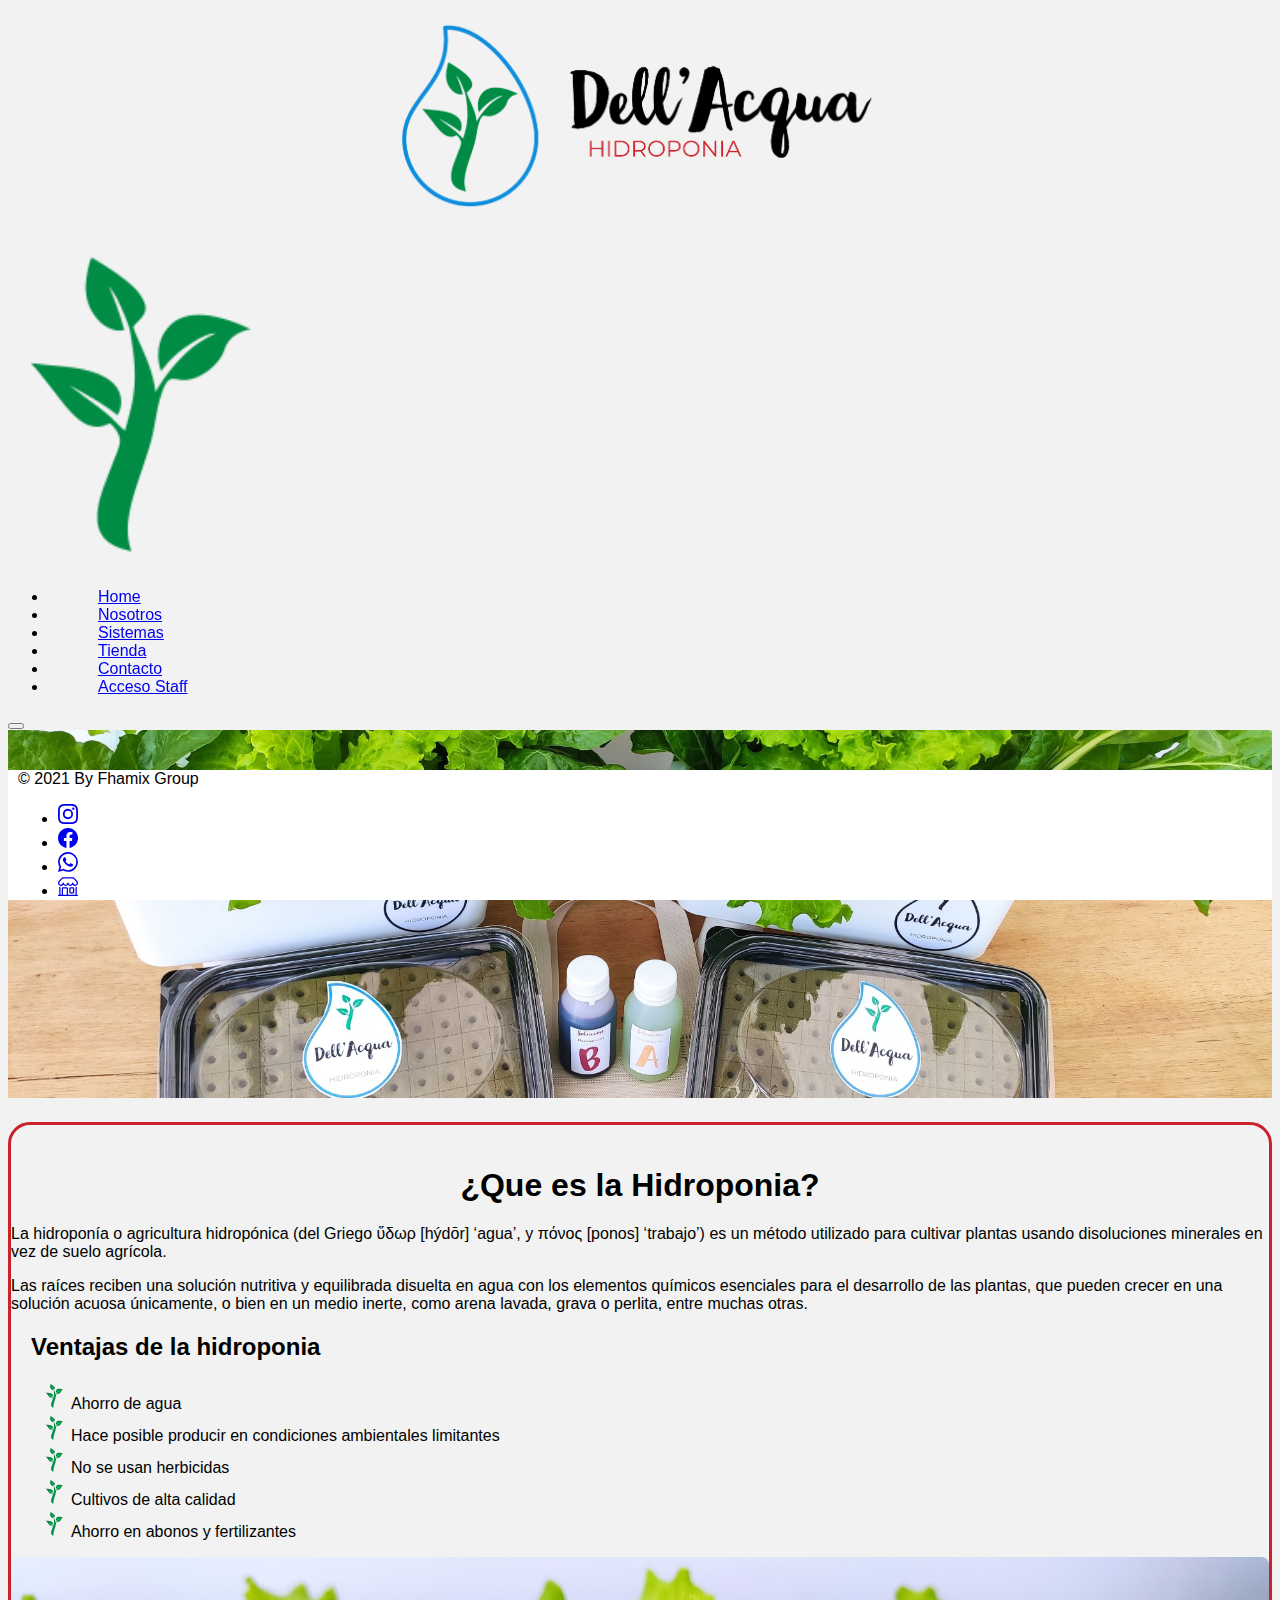
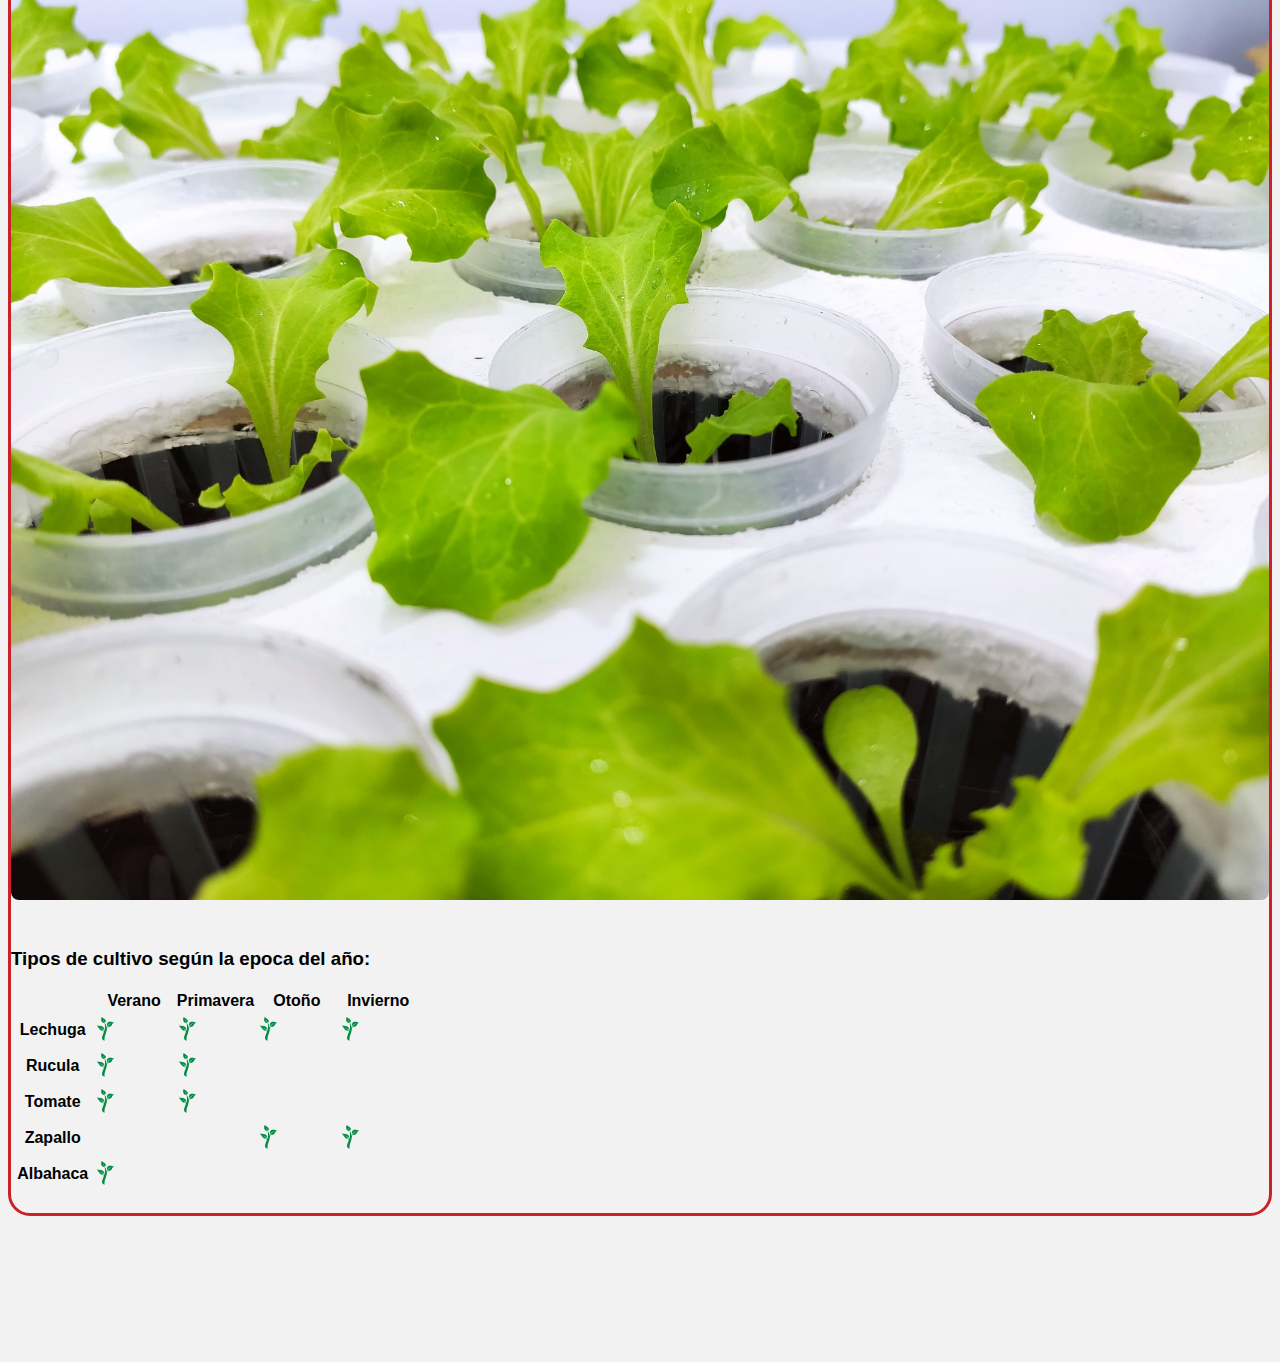
<file: index.html>
<!DOCTYPE html>
<html lang="en">
<head>
    <meta charset="UTF-8">
    <meta http-equiv="X-UA-Compatible" content="IE=edge">
    <meta name="viewport" content="width=device-width, initial-scale=1.0">

    <!-- Favicon -->
    <link rel="icon" type="image/png" sizes="16x16" href="./img/favicon-16x16.png">

    <!-- Primary Meta Tags -->
      <title>Dell'Acqua Hidroponia - Home</title>
      <meta name="title" content="Dell'Acqua Hidroponia - Home">
      <meta name="description" content="Nos dedicamos a la producción y venta de vegetales hidropónicos. Ofrecemos Kits de hidroponía hogareños.">
      <meta name="keywords" content="Hidroponia, Vegetales Hidroponicos, Vegetales, Hidroponicos, Hogar Sustentable, Hogar, Sustentable, Rucula Hidroponica, Rucula, , Lechuga Hidroponica, Lechuga, Semillas">

    <!-- Open Graph / Facebook -->
    <meta property="og:type" content="website">
    <meta property="og:url" content="https://www.dellacqua.com.ar/">
    <meta property="og:title" content="Dell'Acqua - Hidroponia - Home">
    <meta property="og:description" content="Nos dedicamos a la producción y venta de vegetales hidropónicos. Ofrecemos Kits de hidroponía para el hogar.">
    <meta property="og:image" content="https://i.ibb.co/SsS8kDp/portada.jpg">

    <!-- Twitter -->
    <meta property="twitter:card" content="summary_large_image">
    <meta property="twitter:url" content="https://www.dellacqua.com.ar/">
    <meta property="twitter:title" content="Dell'Acqua - Hidroponia - Home">
    <meta property="twitter:description" content="Nos dedicamos a la producción y venta de vegetales hidropónicos. Ofrecemos Kits de hidroponía para el hogar.">
    <meta property="twitter:image" content="https://i.ibb.co/SsS8kDp/portada.jpg">

    <!-- Bootstrap -->
    <link href="https://cdn.jsdelivr.net/npm/bootstrap@5.1.3/dist/css/bootstrap.min.css" rel="stylesheet" integrity="sha384-1BmE4kWBq78iYhFldvKuhfTAU6auU8tT94WrHftjDbrCEXSU1oBoqyl2QvZ6jIW3" crossorigin="anonymous">

    <!-- Iconos Bootstrap -->
    <link rel="stylesheet" href="https://cdn.jsdelivr.net/npm/bootstrap-icons@1.7.1/font/bootstrap-icons.css">

    <!-- CSS propio -->
    <link rel="stylesheet" href="./css/main.css">

</head>
<body>
<header>
    <div class="logo-animado d-flex justify-content-center">
        <img src="./img/head.png" id="head" alt="Logo de una gota de agua celeste y dentro una hoja verde con la palabra Dell'Acqua" width="50%">
    </div>
</header>

<nav class="navbar navbar-expand-lg navbar-light bg-light menu">
  <div class="container-fluid">
    <a class="navbar-brand" href="#"><img src="./img/vineta3.png" width="20%" alt="mini logo conformado por una gota de agua celeste y dentro una hoja verde"></a>
    <div class="collapse navbar-collapse" id="navbarTogglerDemo03">
      <ul class="navbar-nav ">
        <li class="nav-item">
          <a class="btn btn-outline-success" aria-current="page" href="#">Home</a>
        </li>
        <li class="nav-item">
          <a class="btn btn-outline-success" href="./pages/quienessomos.html">Nosotros</a>
        </li>
        <li class="nav-item">
          <a class="btn btn-outline-success" href="./pages/sistemas.html">Sistemas</a>
        </li>
        <li class="nav-item">
          <a class="btn btn-outline-success" href="./pages/productos.html">Tienda</a>
        </li>
        <li class="nav-item">
          <a class="btn btn-outline-success" href="./pages/contacto.html">Contacto</a>
        </li>
        <li class="nav-item">
          <a class="btn btn-success" href="./pages/loginstaff.html">Acceso Staff</a>
        </li>
      </ul>
    </div>
    <button class="navbar-toggler" type="button" data-bs-toggle="collapse" data-bs-target="#navbarTogglerDemo03" aria-controls="navbarTogglerDemo03" aria-expanded="false" aria-label="Toggle navigation">
      <span class="navbar-toggler-icon"></span>
    </button>
  </div>
</nav>




<main>
<section>
    <div>
        <img src="./img/portada2.jpg" alt="foto del kit hidro home con plantines de lechuga, rucula y acelga hidroponica" width="100%">
    </div>
</section>
<section class="primera">
<div class="container marco">
<div class="row">

    <div class="col-8">
     
        <h1 class="titulo">¿Que es la <strong>Hidroponia</strong>?</h1>
        <p>La hidroponía o agricultura hidropónica (del Griego ὕδωρ [hýdōr] ‘agua’, y πόνος [ponos] ‘trabajo’​) es un método utilizado para cultivar plantas usando disoluciones minerales en vez de suelo agrícola.</p>
        <p>Las raíces reciben una solución nutritiva y equilibrada disuelta en agua con los elementos químicos esenciales para el desarrollo de las plantas, que pueden crecer en una solución acuosa únicamente, o bien en un medio inerte, como arena lavada, grava o perlita, entre muchas otras.</p>

        <div class="ventajas">
          <h2>Ventajas de la hidroponia</h2>
          <ul class="list-group">
             <li class="listascss">Ahorro de agua</li>
             <li class="listascss">Hace posible producir en condiciones ambientales limitantes</li>
             <li class="listascss">No se usan herbicidas</li>
             <li class="listascss">Cultivos de alta calidad</li>
             <li class="listascss">Ahorro en abonos y fertilizantes</li>
          </ul>
        </div>


    </div>

    <div class="col-4 plantines">
        <img src="./img/plantines.jpg" style="border-radius: 8px;" alt="foto de unos mini plantines de lechuga en etapa enraizado">
    </div>

    <div class="container tipos">
        <h3>Tipos de cultivo según la epoca del año:</h3>
        <div class="table-responsive ">
            <table class="table text-center table-hover">
              <thead>
                <tr>
                  <th style="width: 20%;"></th>
                  <th style="width: 20%;">Verano</th>            
                  <th style="width: 20%;">Primavera</th>
                  <th style="width: 20%;">Otoño</th>
                  <th style="width: 20%;">Invierno</th>
                </tr>
              </thead>
              <tbody>
                <tr>
                  <th scope="row" class="text-start">Lechuga</th>
                  <td><img src="./img/vineta4.png" alt="logo hoja verde"></td>
                  <td><img src="./img/vineta4.png" alt="logo hoja verde"></td>
                  <td><img src="./img/vineta4.png" alt="logo hoja verde"></td>
                  <td><img src="./img/vineta4.png" alt="logo hoja verde"></td>
                </tr>
                <tr>
                  <th scope="row" class="text-start">Rucula</th>
                  <td><img src="./img/vineta4.png" alt="logo hoja verde"></td>
                  <td><img src="./img/vineta4.png" alt="logo hoja verde"></td>
                  <td></td>
                  <td></td>
                </tr>
                <tr>
                    <th scope="row" class="text-start">Tomate</th>
                    <td><img src="./img/vineta4.png" alt="logo hoja verde"></td>
                    <td><img src="./img/vineta4.png" alt="logo hoja verde"></td>
                    <td></td>
                    <td></td>
                  </tr>
                  <tr>
                    <th scope="row" class="text-start">Zapallo</th>
                    <td></td>
                    <td></td>
                    <td><img src="./img/vineta4.png" alt="logo hoja verde"></td>
                    <td><img src="./img/vineta4.png" alt="logo hoja verde"></td>
                  </tr>
                  <tr>
                    <th scope="row" class="text-start">Albahaca</th>
                    <td><img src="./img/vineta4.png" alt="logo hoja verde"></td>
                    <td></td>
                    <td></td>
                    <td></td>
                  </tr>
              </tbody>
              
            </table>
          </div>
    </div>    
  </div>
</div>
</section>

</main>

<div class="pie">
    <footer class="d-flex flex-wrap justify-content-between align-items-center py-3 my-4 border-top">
      <div class="col-md-4 d-flex align-items-center">

        <span class="text-muted">© 2021 By Fhamix Group</span>
      </div>
  
      <ul class="nav col-md-4 justify-content-end list-unstyled d-flex">
        <li class=""><a class="text-muted" href="https://www.instagram.com/dellacqua.hidroponia/?hl=es"><svg xmlns="http://www.w3.org/2000/svg" width="20" height="20" fill="currentColor" class="bi bi-instagram" viewBox="0 0 16 16">
            <path d="M8 0C5.829 0 5.556.01 4.703.048 3.85.088 3.269.222 2.76.42a3.917 3.917 0 0 0-1.417.923A3.927 3.927 0 0 0 .42 2.76C.222 3.268.087 3.85.048 4.7.01 5.555 0 5.827 0 8.001c0 2.172.01 2.444.048 3.297.04.852.174 1.433.372 1.942.205.526.478.972.923 1.417.444.445.89.719 1.416.923.51.198 1.09.333 1.942.372C5.555 15.99 5.827 16 8 16s2.444-.01 3.298-.048c.851-.04 1.434-.174 1.943-.372a3.916 3.916 0 0 0 1.416-.923c.445-.445.718-.891.923-1.417.197-.509.332-1.09.372-1.942C15.99 10.445 16 10.173 16 8s-.01-2.445-.048-3.299c-.04-.851-.175-1.433-.372-1.941a3.926 3.926 0 0 0-.923-1.417A3.911 3.911 0 0 0 13.24.42c-.51-.198-1.092-.333-1.943-.372C10.443.01 10.172 0 7.998 0h.003zm-.717 1.442h.718c2.136 0 2.389.007 3.232.046.78.035 1.204.166 1.486.275.373.145.64.319.92.599.28.28.453.546.598.92.11.281.24.705.275 1.485.039.843.047 1.096.047 3.231s-.008 2.389-.047 3.232c-.035.78-.166 1.203-.275 1.485a2.47 2.47 0 0 1-.599.919c-.28.28-.546.453-.92.598-.28.11-.704.24-1.485.276-.843.038-1.096.047-3.232.047s-2.39-.009-3.233-.047c-.78-.036-1.203-.166-1.485-.276a2.478 2.478 0 0 1-.92-.598 2.48 2.48 0 0 1-.6-.92c-.109-.281-.24-.705-.275-1.485-.038-.843-.046-1.096-.046-3.233 0-2.136.008-2.388.046-3.231.036-.78.166-1.204.276-1.486.145-.373.319-.64.599-.92.28-.28.546-.453.92-.598.282-.11.705-.24 1.485-.276.738-.034 1.024-.044 2.515-.045v.002zm4.988 1.328a.96.96 0 1 0 0 1.92.96.96 0 0 0 0-1.92zm-4.27 1.122a4.109 4.109 0 1 0 0 8.217 4.109 4.109 0 0 0 0-8.217zm0 1.441a2.667 2.667 0 1 1 0 5.334 2.667 2.667 0 0 1 0-5.334z"/>
          </svg></a></li>
        <li class="ms-3"><a class="text-muted" href="https://www.facebook.com/DellAcqua-105527524608765/"><svg xmlns="http://www.w3.org/2000/svg" width="20" height="20" fill="currentColor" class="bi bi-facebook" viewBox="0 0 16 16">
            <path d="M16 8.049c0-4.446-3.582-8.05-8-8.05C3.58 0-.002 3.603-.002 8.05c0 4.017 2.926 7.347 6.75 7.951v-5.625h-2.03V8.05H6.75V6.275c0-2.017 1.195-3.131 3.022-3.131.876 0 1.791.157 1.791.157v1.98h-1.009c-.993 0-1.303.621-1.303 1.258v1.51h2.218l-.354 2.326H9.25V16c3.824-.604 6.75-3.934 6.75-7.951z"/>
          </svg></i></a></li>
        <li class="ms-3"><a class="text-muted" href="https://wa.me/5491167381904"><svg xmlns="http://www.w3.org/2000/svg" width="20" height="20" fill="currentColor" class="bi bi-whatsapp" viewBox="0 0 16 16">
            <path d="M13.601 2.326A7.854 7.854 0 0 0 7.994 0C3.627 0 .068 3.558.064 7.926c0 1.399.366 2.76 1.057 3.965L0 16l4.204-1.102a7.933 7.933 0 0 0 3.79.965h.004c4.368 0 7.926-3.558 7.93-7.93A7.898 7.898 0 0 0 13.6 2.326zM7.994 14.521a6.573 6.573 0 0 1-3.356-.92l-.24-.144-2.494.654.666-2.433-.156-.251a6.56 6.56 0 0 1-1.007-3.505c0-3.626 2.957-6.584 6.591-6.584a6.56 6.56 0 0 1 4.66 1.931 6.557 6.557 0 0 1 1.928 4.66c-.004 3.639-2.961 6.592-6.592 6.592zm3.615-4.934c-.197-.099-1.17-.578-1.353-.646-.182-.065-.315-.099-.445.099-.133.197-.513.646-.627.775-.114.133-.232.148-.43.05-.197-.1-.836-.308-1.592-.985-.59-.525-.985-1.175-1.103-1.372-.114-.198-.011-.304.088-.403.087-.088.197-.232.296-.346.1-.114.133-.198.198-.33.065-.134.034-.248-.015-.347-.05-.099-.445-1.076-.612-1.47-.16-.389-.323-.335-.445-.34-.114-.007-.247-.007-.38-.007a.729.729 0 0 0-.529.247c-.182.198-.691.677-.691 1.654 0 .977.71 1.916.81 2.049.098.133 1.394 2.132 3.383 2.992.47.205.84.326 1.129.418.475.152.904.129 1.246.08.38-.058 1.171-.48 1.338-.943.164-.464.164-.86.114-.943-.049-.084-.182-.133-.38-.232z"/>
          </svg></a></li>
        <li class="ms-3"><a class="text-muted" href="https://www.mercadolibre.com.ar/perfil/DELL.ACQUA-HIDROPONIA"><svg xmlns="http://www.w3.org/2000/svg" width="20" height="20" fill="currentColor" class="bi bi-shop" viewBox="0 0 16 16">
            <path d="M2.97 1.35A1 1 0 0 1 3.73 1h8.54a1 1 0 0 1 .76.35l2.609 3.044A1.5 1.5 0 0 1 16 5.37v.255a2.375 2.375 0 0 1-4.25 1.458A2.371 2.371 0 0 1 9.875 8 2.37 2.37 0 0 1 8 7.083 2.37 2.37 0 0 1 6.125 8a2.37 2.37 0 0 1-1.875-.917A2.375 2.375 0 0 1 0 5.625V5.37a1.5 1.5 0 0 1 .361-.976l2.61-3.045zm1.78 4.275a1.375 1.375 0 0 0 2.75 0 .5.5 0 0 1 1 0 1.375 1.375 0 0 0 2.75 0 .5.5 0 0 1 1 0 1.375 1.375 0 1 0 2.75 0V5.37a.5.5 0 0 0-.12-.325L12.27 2H3.73L1.12 5.045A.5.5 0 0 0 1 5.37v.255a1.375 1.375 0 0 0 2.75 0 .5.5 0 0 1 1 0zM1.5 8.5A.5.5 0 0 1 2 9v6h1v-5a1 1 0 0 1 1-1h3a1 1 0 0 1 1 1v5h6V9a.5.5 0 0 1 1 0v6h.5a.5.5 0 0 1 0 1H.5a.5.5 0 0 1 0-1H1V9a.5.5 0 0 1 .5-.5zM4 15h3v-5H4v5zm5-5a1 1 0 0 1 1-1h2a1 1 0 0 1 1 1v3a1 1 0 0 1-1 1h-2a1 1 0 0 1-1-1v-3zm3 0h-2v3h2v-3z"/>
          </svg></a></li>
      </ul>
    </footer>
  </div>

    <!-- Bootstrap JS -->
    <script src="https://cdn.jsdelivr.net/npm/bootstrap@5.1.3/dist/js/bootstrap.bundle.min.js" integrity="sha384-ka7Sk0Gln4gmtz2MlQnikT1wXgYsOg+OMhuP+IlRH9sENBO0LRn5q+8nbTov4+1p" crossorigin="anonymous"></script>
</body>
</html>
</file>
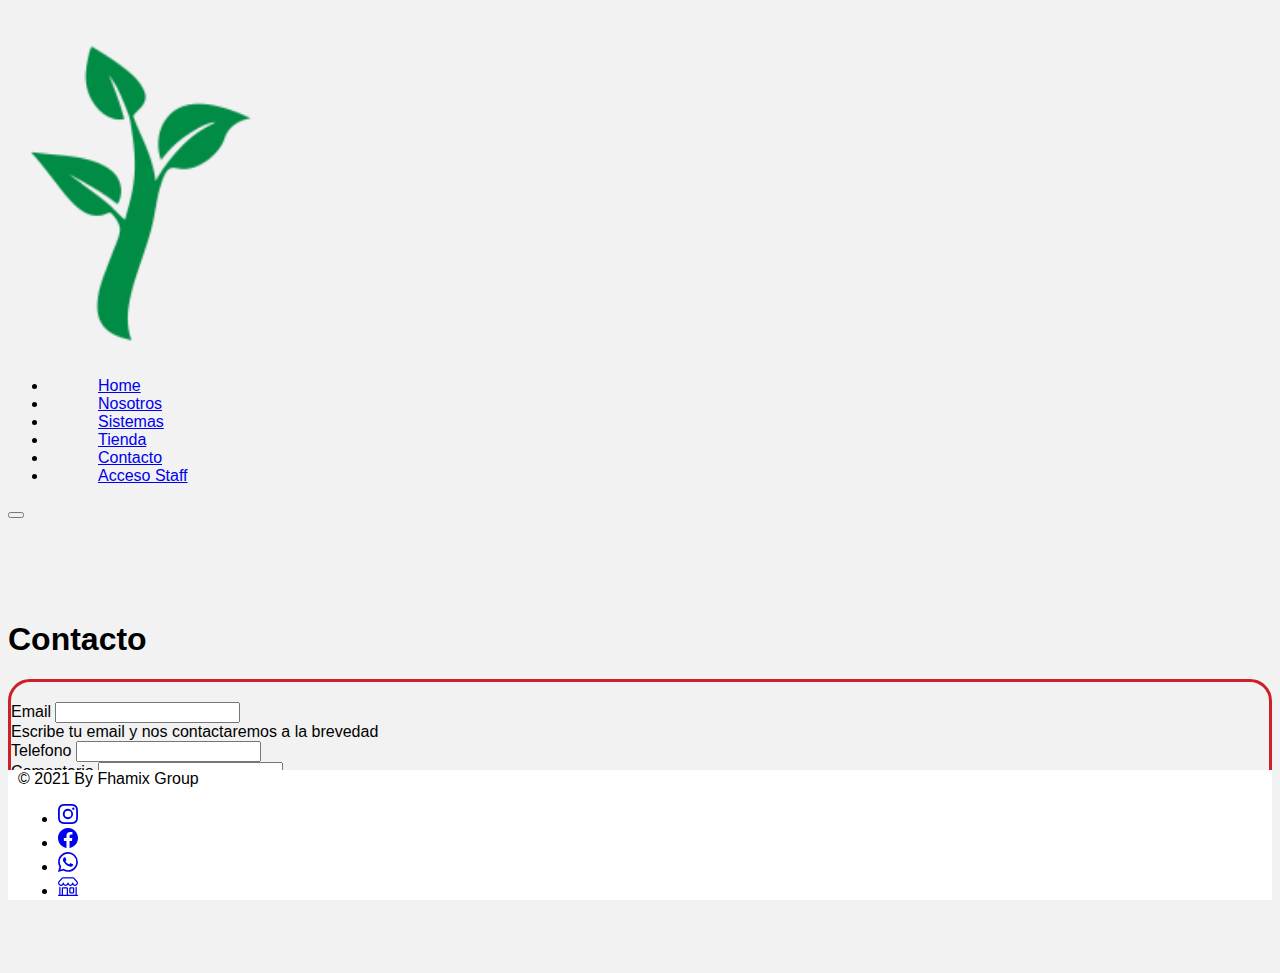
<file: pages/contacto.html>
<!DOCTYPE html>
<html lang="en">
<head>
    <meta charset="UTF-8">
    <meta http-equiv="X-UA-Compatible" content="IE=edge">
    <meta name="viewport" content="width=device-width, initial-scale=1.0">

    <!-- Favicon -->
    <link rel="icon" type="image/png" sizes="16x16" href="../img/favicon-16x16.png">

    <!-- Primary Meta Tags -->
    <title>Dell'Acqua Hidroponia - Contacto</title>
    <meta name="title" content="Dell'Acqua Hidroponia - Contacto">
    <meta name="description" content="Nos dedicamos a la producción y venta de vegetales hidropónicos. Ofrecemos Kits de hidroponía hogareños.">
    <meta name="keywords" content="Hidroponia, Vegetales Hidroponicos, Vegetales, Hidroponicos, Hogar Sustentable, Hogar, Sustentable, Rucula Hidroponica, Rucula, , Lechuga Hidroponica, Lechuga, Semillas">

    <!-- Bootstrap -->
    <link href="https://cdn.jsdelivr.net/npm/bootstrap@5.1.3/dist/css/bootstrap.min.css" rel="stylesheet" integrity="sha384-1BmE4kWBq78iYhFldvKuhfTAU6auU8tT94WrHftjDbrCEXSU1oBoqyl2QvZ6jIW3" crossorigin="anonymous">
    <!-- Iconos Bootstrap -->
    <link rel="stylesheet" href="https://cdn.jsdelivr.net/npm/bootstrap-icons@1.7.1/font/bootstrap-icons.css">

    <!-- CSS propio -->

    <link rel="stylesheet" href="../css/main.css">

</head>
<body>
    <header>
      <nav class="navbar navbar-expand-lg navbar-light bg-light fixed-top">
        <div class="container-fluid">
          <a class="navbar-brand" href="#"><img src="../img/vineta3.png" width="20%" alt="mini logo conformado por una gota de agua celeste y dentro una hoja verde"></a>
          <div class="collapse navbar-collapse" id="navbarTogglerDemo03">
            <ul class="navbar-nav ">
              <li class="nav-item">
                <a class="btn btn-outline-success" href="../index.html">Home</a>
              </li>
              <li class="nav-item">
                <a class="btn btn-outline-success" href="../pages/quienessomos.html">Nosotros</a>
              </li>
              <li class="nav-item">
                <a class="btn btn-outline-success" href="../pages/sistemas.html">Sistemas</a>
              </li>
              <li class="nav-item">
                <a class="btn btn-outline-success" href="../pages/productos.html">Tienda</a>
              </li>
              <li class="nav-item">
                <a class="btn btn-outline-success" href="../pages/contacto.html">Contacto</a>
              </li>
              <li class="nav-item">
                <a class="btn btn-success" href="./pages/loginstaff.html">Acceso Staff</a>
              </li>
            </ul>
          </div>
          <button class="navbar-toggler" type="button" data-bs-toggle="collapse" data-bs-target="#navbarTogglerDemo03" aria-controls="navbarTogglerDemo03" aria-expanded="false" aria-label="Toggle navigation">
            <span class="navbar-toggler-icon"></span>
          </button>
        </div>
      </nav>
    </header>

<main>
  <section>
    <div class="container">
      <div class="row">
        <div class="tipos2">
          <h1>Contacto</h1>
        </div>
      </div>
    </div>
  </section>
<section>
    <div class="container">
        <div class="row">
            <div class="col-3"></div>
            <div class="col-6 marco">
                <form>
                    <div class="mb-3">
                      <label for="exampleInputEmail1" class="form-label">Email</label>
                      <input type="email" class="form-control" id="exampleInputEmail1" aria-describedby="emailHelp">
                      <div id="emailHelp" class="form-text">Escribe tu email y nos contactaremos a la brevedad</div>
                    </div>
                    <div class="mb-3">
                      <label for="telefono" class="form-label">Telefono</label>
                      <input type="number" class="form-control">
                    </div>
                    <div class="mb-3">
                        <label for="comentario" class="form-label">Comentario</label>
                        <input type="text" class="form-control">
                      </div>

                    <button type="submit" class="btn btn-success">Enviar</button>
                  </form>
            </div>
            <div class="col-3"></div>
        </div>
    </div>
</section>




</main>

<div class="pie">
    <footer class="d-flex flex-wrap justify-content-between align-items-center py-3 my-4 border-top">
      <div class="col-md-4 d-flex align-items-center">

        <span class="text-muted">© 2021 By Fhamix Group</span>
      </div>
  
      <ul class="nav col-md-4 justify-content-end list-unstyled d-flex">
        <li class=""><a class="text-muted" href="https://www.instagram.com/dellacqua.hidroponia/?hl=es"><svg xmlns="http://www.w3.org/2000/svg" width="20" height="20" fill="currentColor" class="bi bi-instagram" viewBox="0 0 16 16">
            <path d="M8 0C5.829 0 5.556.01 4.703.048 3.85.088 3.269.222 2.76.42a3.917 3.917 0 0 0-1.417.923A3.927 3.927 0 0 0 .42 2.76C.222 3.268.087 3.85.048 4.7.01 5.555 0 5.827 0 8.001c0 2.172.01 2.444.048 3.297.04.852.174 1.433.372 1.942.205.526.478.972.923 1.417.444.445.89.719 1.416.923.51.198 1.09.333 1.942.372C5.555 15.99 5.827 16 8 16s2.444-.01 3.298-.048c.851-.04 1.434-.174 1.943-.372a3.916 3.916 0 0 0 1.416-.923c.445-.445.718-.891.923-1.417.197-.509.332-1.09.372-1.942C15.99 10.445 16 10.173 16 8s-.01-2.445-.048-3.299c-.04-.851-.175-1.433-.372-1.941a3.926 3.926 0 0 0-.923-1.417A3.911 3.911 0 0 0 13.24.42c-.51-.198-1.092-.333-1.943-.372C10.443.01 10.172 0 7.998 0h.003zm-.717 1.442h.718c2.136 0 2.389.007 3.232.046.78.035 1.204.166 1.486.275.373.145.64.319.92.599.28.28.453.546.598.92.11.281.24.705.275 1.485.039.843.047 1.096.047 3.231s-.008 2.389-.047 3.232c-.035.78-.166 1.203-.275 1.485a2.47 2.47 0 0 1-.599.919c-.28.28-.546.453-.92.598-.28.11-.704.24-1.485.276-.843.038-1.096.047-3.232.047s-2.39-.009-3.233-.047c-.78-.036-1.203-.166-1.485-.276a2.478 2.478 0 0 1-.92-.598 2.48 2.48 0 0 1-.6-.92c-.109-.281-.24-.705-.275-1.485-.038-.843-.046-1.096-.046-3.233 0-2.136.008-2.388.046-3.231.036-.78.166-1.204.276-1.486.145-.373.319-.64.599-.92.28-.28.546-.453.92-.598.282-.11.705-.24 1.485-.276.738-.034 1.024-.044 2.515-.045v.002zm4.988 1.328a.96.96 0 1 0 0 1.92.96.96 0 0 0 0-1.92zm-4.27 1.122a4.109 4.109 0 1 0 0 8.217 4.109 4.109 0 0 0 0-8.217zm0 1.441a2.667 2.667 0 1 1 0 5.334 2.667 2.667 0 0 1 0-5.334z"/>
          </svg></a></li>
        <li class="ms-3"><a class="text-muted" href="https://www.facebook.com/DellAcqua-105527524608765/"><svg xmlns="http://www.w3.org/2000/svg" width="20" height="20" fill="currentColor" class="bi bi-facebook" viewBox="0 0 16 16">
            <path d="M16 8.049c0-4.446-3.582-8.05-8-8.05C3.58 0-.002 3.603-.002 8.05c0 4.017 2.926 7.347 6.75 7.951v-5.625h-2.03V8.05H6.75V6.275c0-2.017 1.195-3.131 3.022-3.131.876 0 1.791.157 1.791.157v1.98h-1.009c-.993 0-1.303.621-1.303 1.258v1.51h2.218l-.354 2.326H9.25V16c3.824-.604 6.75-3.934 6.75-7.951z"/>
          </svg></i></a></li>
        <li class="ms-3"><a class="text-muted" href="https://wa.me/5491167381904"><svg xmlns="http://www.w3.org/2000/svg" width="20" height="20" fill="currentColor" class="bi bi-whatsapp" viewBox="0 0 16 16">
            <path d="M13.601 2.326A7.854 7.854 0 0 0 7.994 0C3.627 0 .068 3.558.064 7.926c0 1.399.366 2.76 1.057 3.965L0 16l4.204-1.102a7.933 7.933 0 0 0 3.79.965h.004c4.368 0 7.926-3.558 7.93-7.93A7.898 7.898 0 0 0 13.6 2.326zM7.994 14.521a6.573 6.573 0 0 1-3.356-.92l-.24-.144-2.494.654.666-2.433-.156-.251a6.56 6.56 0 0 1-1.007-3.505c0-3.626 2.957-6.584 6.591-6.584a6.56 6.56 0 0 1 4.66 1.931 6.557 6.557 0 0 1 1.928 4.66c-.004 3.639-2.961 6.592-6.592 6.592zm3.615-4.934c-.197-.099-1.17-.578-1.353-.646-.182-.065-.315-.099-.445.099-.133.197-.513.646-.627.775-.114.133-.232.148-.43.05-.197-.1-.836-.308-1.592-.985-.59-.525-.985-1.175-1.103-1.372-.114-.198-.011-.304.088-.403.087-.088.197-.232.296-.346.1-.114.133-.198.198-.33.065-.134.034-.248-.015-.347-.05-.099-.445-1.076-.612-1.47-.16-.389-.323-.335-.445-.34-.114-.007-.247-.007-.38-.007a.729.729 0 0 0-.529.247c-.182.198-.691.677-.691 1.654 0 .977.71 1.916.81 2.049.098.133 1.394 2.132 3.383 2.992.47.205.84.326 1.129.418.475.152.904.129 1.246.08.38-.058 1.171-.48 1.338-.943.164-.464.164-.86.114-.943-.049-.084-.182-.133-.38-.232z"/>
          </svg></a></li>
        <li class="ms-3"><a class="text-muted" href="https://www.mercadolibre.com.ar/perfil/DELL.ACQUA-HIDROPONIA"><svg xmlns="http://www.w3.org/2000/svg" width="20" height="20" fill="currentColor" class="bi bi-shop" viewBox="0 0 16 16">
            <path d="M2.97 1.35A1 1 0 0 1 3.73 1h8.54a1 1 0 0 1 .76.35l2.609 3.044A1.5 1.5 0 0 1 16 5.37v.255a2.375 2.375 0 0 1-4.25 1.458A2.371 2.371 0 0 1 9.875 8 2.37 2.37 0 0 1 8 7.083 2.37 2.37 0 0 1 6.125 8a2.37 2.37 0 0 1-1.875-.917A2.375 2.375 0 0 1 0 5.625V5.37a1.5 1.5 0 0 1 .361-.976l2.61-3.045zm1.78 4.275a1.375 1.375 0 0 0 2.75 0 .5.5 0 0 1 1 0 1.375 1.375 0 0 0 2.75 0 .5.5 0 0 1 1 0 1.375 1.375 0 1 0 2.75 0V5.37a.5.5 0 0 0-.12-.325L12.27 2H3.73L1.12 5.045A.5.5 0 0 0 1 5.37v.255a1.375 1.375 0 0 0 2.75 0 .5.5 0 0 1 1 0zM1.5 8.5A.5.5 0 0 1 2 9v6h1v-5a1 1 0 0 1 1-1h3a1 1 0 0 1 1 1v5h6V9a.5.5 0 0 1 1 0v6h.5a.5.5 0 0 1 0 1H.5a.5.5 0 0 1 0-1H1V9a.5.5 0 0 1 .5-.5zM4 15h3v-5H4v5zm5-5a1 1 0 0 1 1-1h2a1 1 0 0 1 1 1v3a1 1 0 0 1-1 1h-2a1 1 0 0 1-1-1v-3zm3 0h-2v3h2v-3z"/>
          </svg></a></li>
      </ul>
    </footer>
  </div>

    <!-- Bootstrap JS -->
    <script src="https://cdn.jsdelivr.net/npm/bootstrap@5.1.3/dist/js/bootstrap.bundle.min.js" integrity="sha384-ka7Sk0Gln4gmtz2MlQnikT1wXgYsOg+OMhuP+IlRH9sENBO0LRn5q+8nbTov4+1p" crossorigin="anonymous"></script>
</body>
</html>
</file>
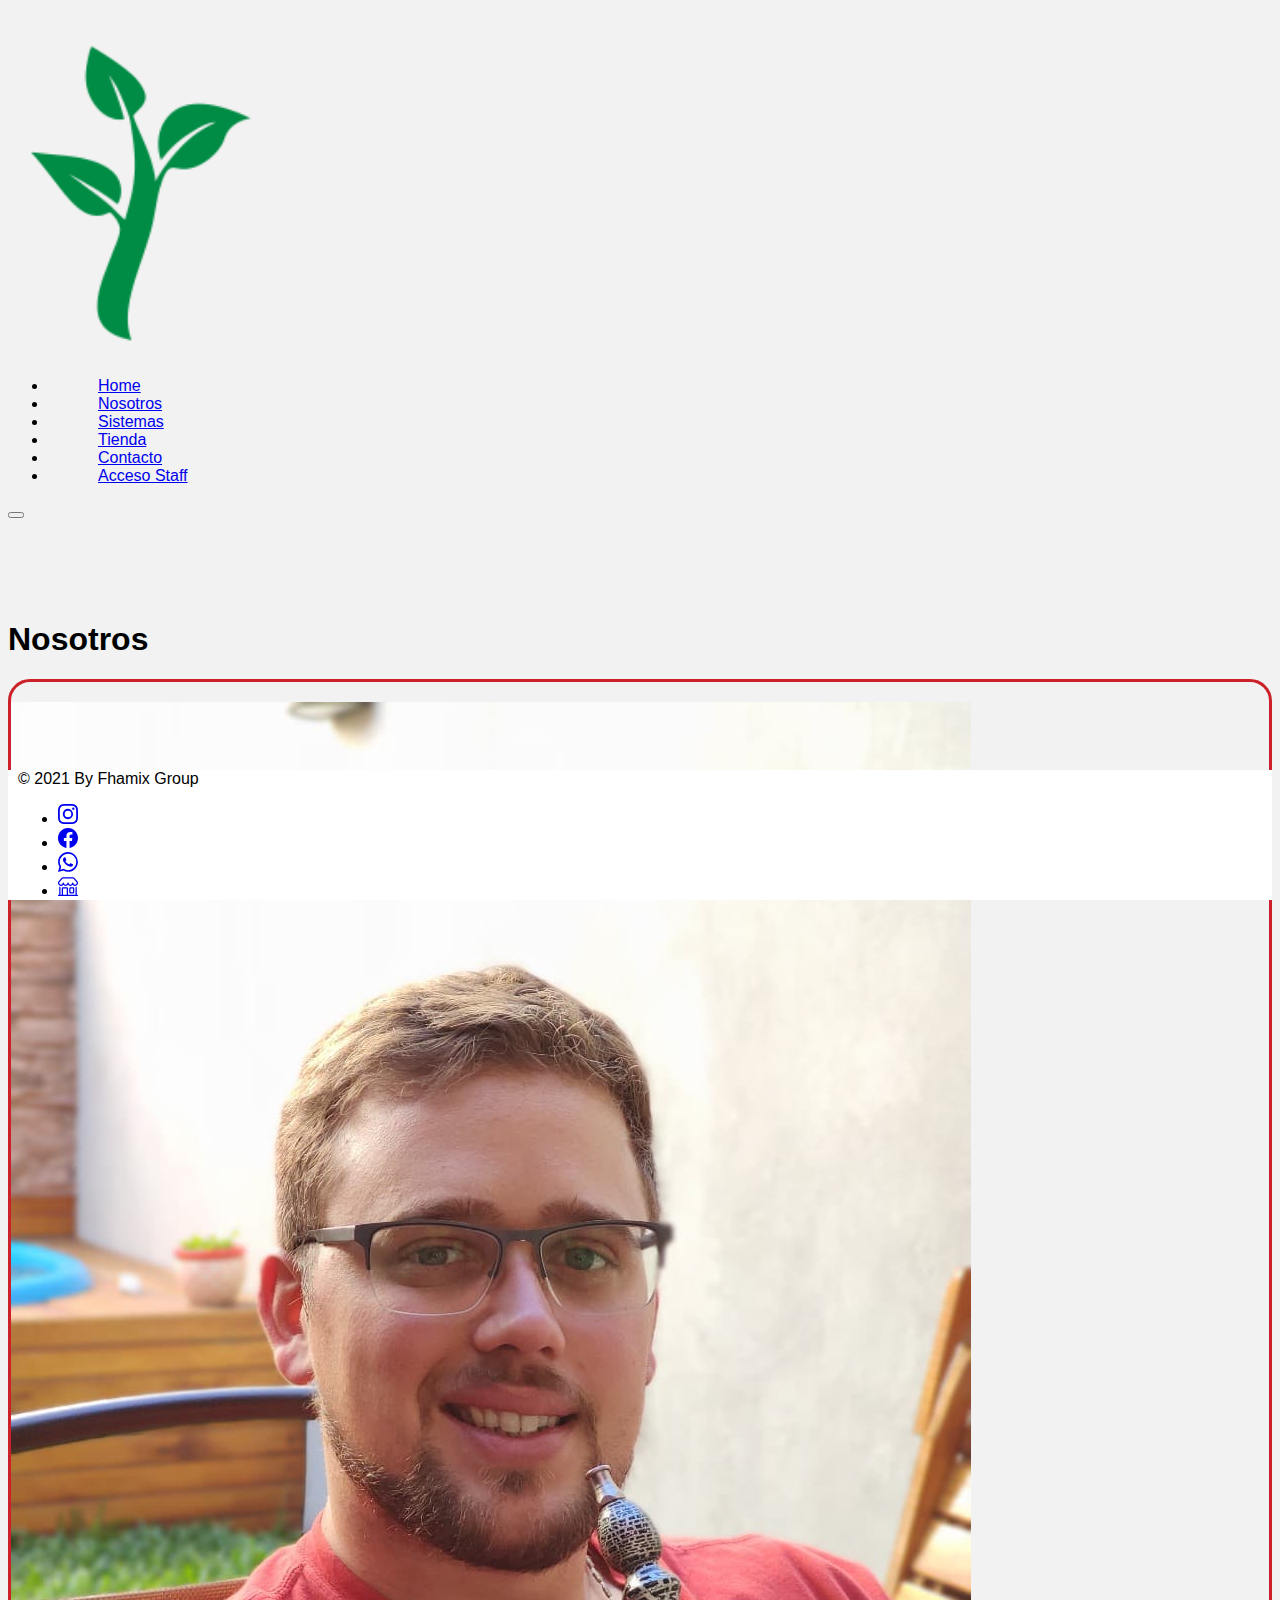
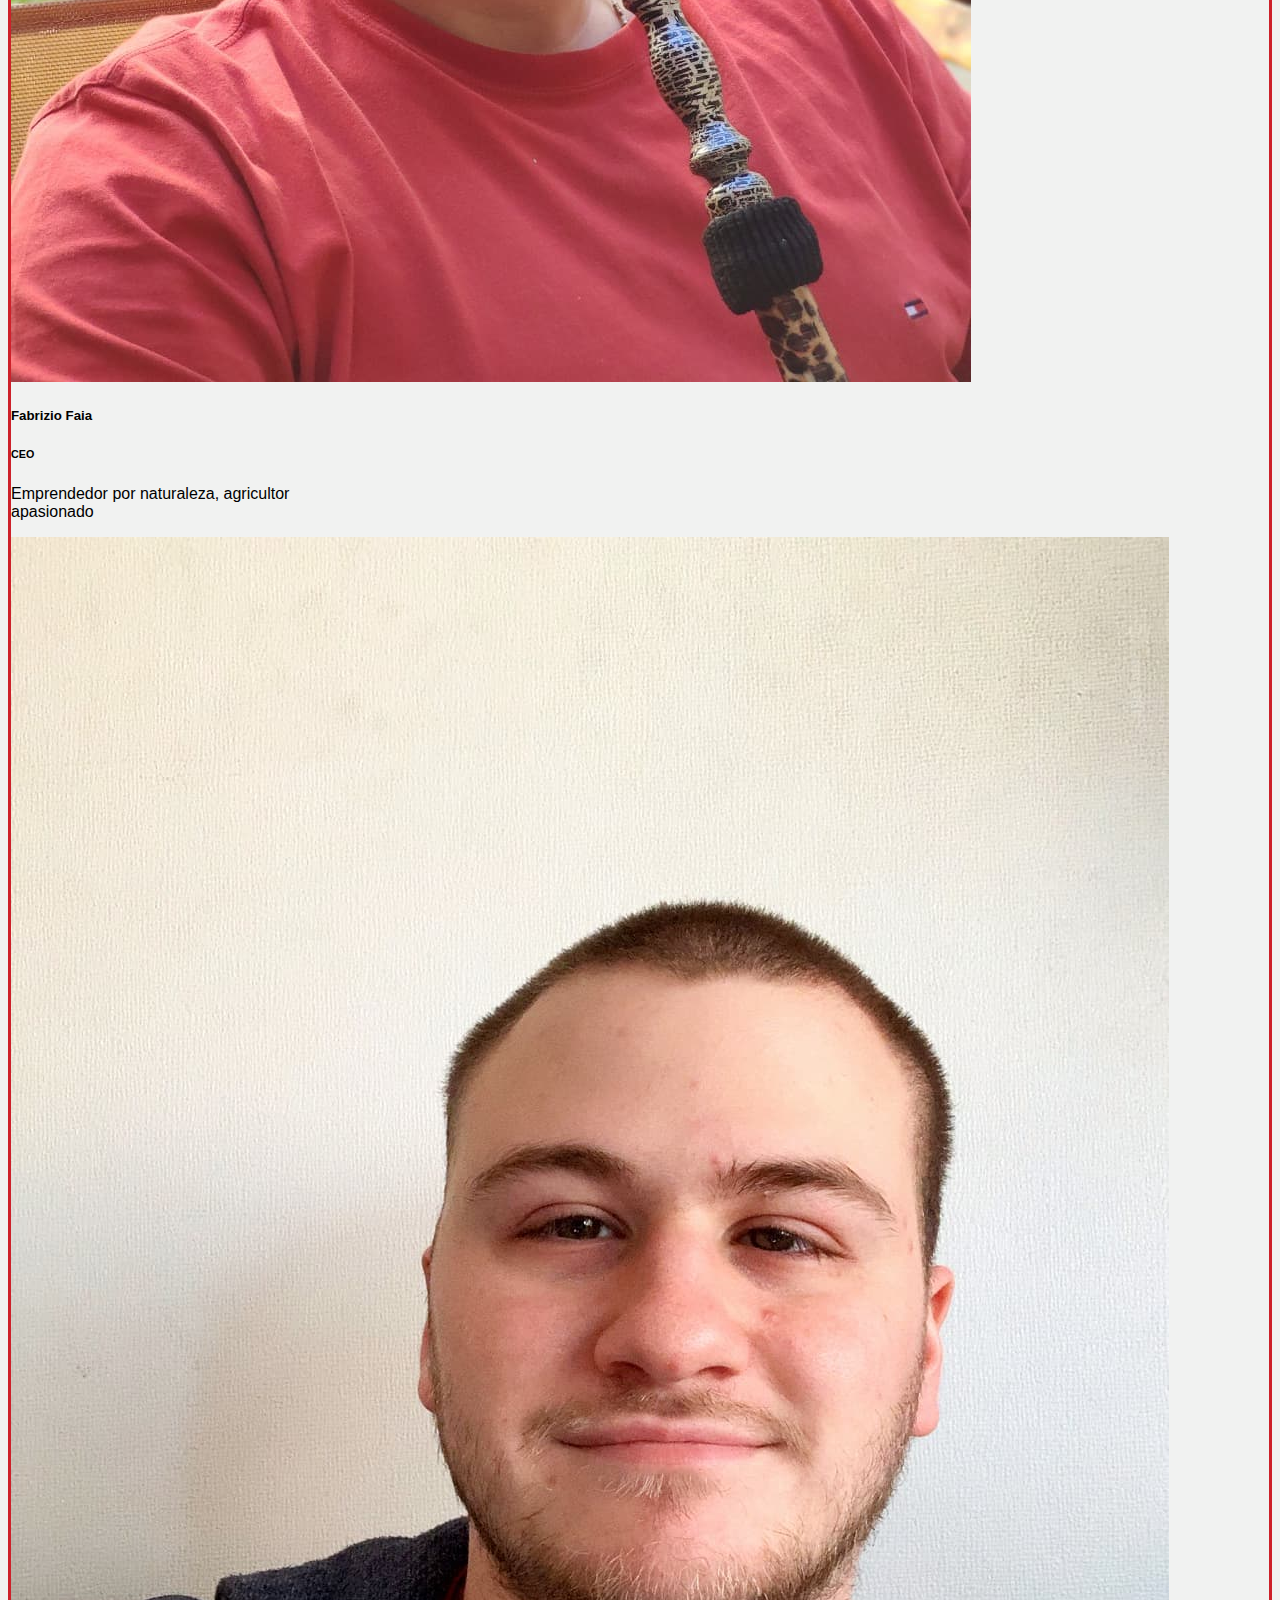
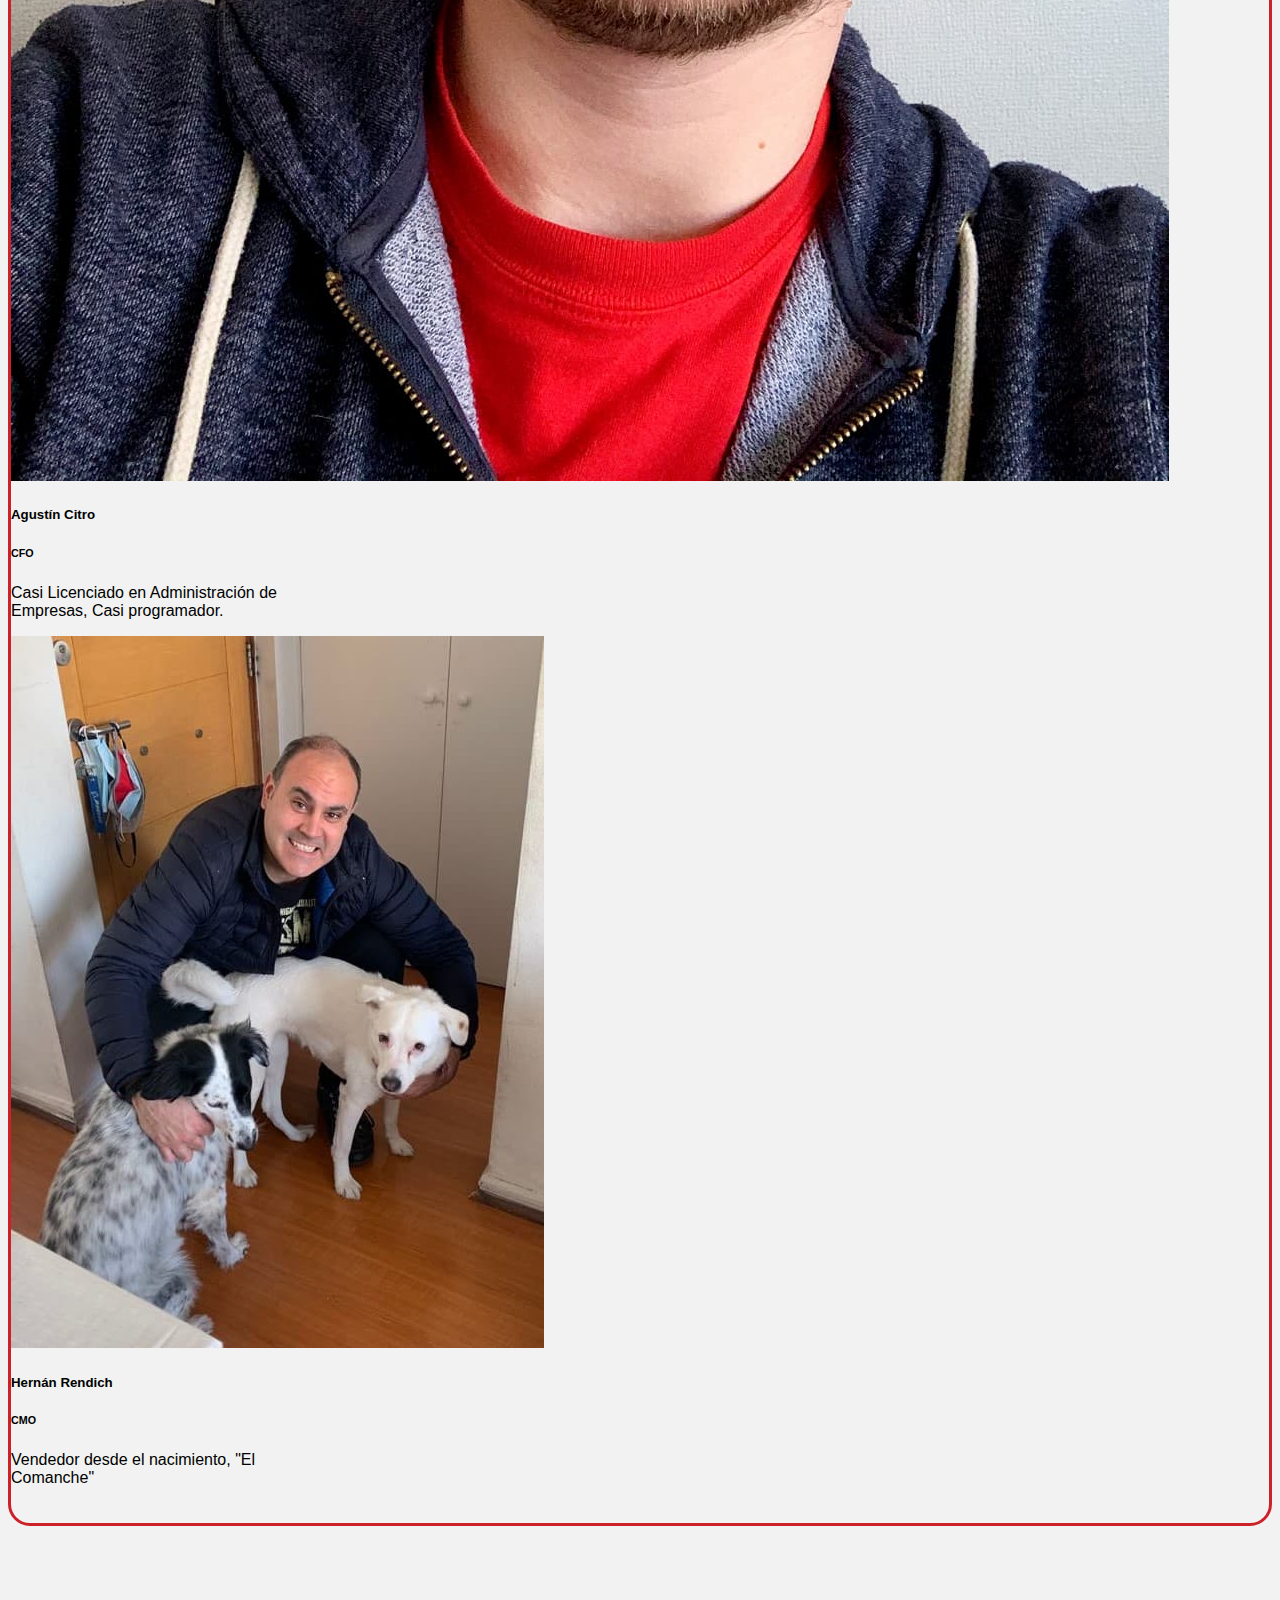
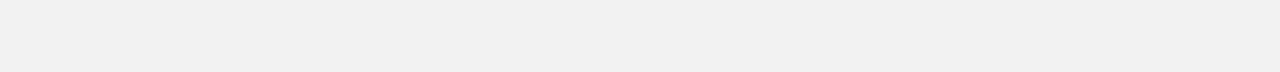
<file: pages/quienessomos.html>
<!DOCTYPE html>
<html lang="en">
<head>
    <meta charset="UTF-8">
    <meta http-equiv="X-UA-Compatible" content="IE=edge">
    <meta name="viewport" content="width=device-width, initial-scale=1.0">

        <!-- Favicon -->

        <link rel="icon" type="image/png" sizes="16x16" href="../img/favicon-16x16.png">

    <!-- Primary Meta Tags -->
    <title>Dell'Acqua Hidroponia - Nosotros</title>
    <meta name="title" content="Dell'Acqua Hidroponia - Nosotros">
    <meta name="description" content="Nos dedicamos a la producción y venta de vegetales hidropónicos. Ofrecemos Kits de hidroponía hogareños.">
    <meta name="keywords" content="Hidroponia, Vegetales Hidroponicos, Vegetales, Hidroponicos, Hogar Sustentable, Hogar, Sustentable, Rucula Hidroponica, Rucula, , Lechuga Hidroponica, Lechuga, Semillas">

    <!-- Bootstrap -->
    <link href="https://cdn.jsdelivr.net/npm/bootstrap@5.1.3/dist/css/bootstrap.min.css" rel="stylesheet" integrity="sha384-1BmE4kWBq78iYhFldvKuhfTAU6auU8tT94WrHftjDbrCEXSU1oBoqyl2QvZ6jIW3" crossorigin="anonymous">
    <!-- Iconos Bootstrap -->
    <link rel="stylesheet" href="https://cdn.jsdelivr.net/npm/bootstrap-icons@1.7.1/font/bootstrap-icons.css">

    <!-- CSS propio -->

    <link rel="stylesheet" href="../css/main.css">

</head>
<body>
    <header>
      <nav class="navbar navbar-expand-lg navbar-light bg-light fixed-top">
        <div class="container-fluid">
          <a class="navbar-brand" href="#"><img src="../img/vineta3.png" width="20%" alt="mini logo conformado por una gota de agua celeste y dentro una hoja verde"></a>
          <div class="collapse navbar-collapse" id="navbarTogglerDemo03">
            <ul class="navbar-nav ">
              <li class="nav-item">
                <a class="btn btn-outline-success" href="../index.html">Home</a>
              </li>
              <li class="nav-item">
                <a class="btn btn-outline-success" href="../pages/quienessomos.html">Nosotros</a>
              </li>
              <li class="nav-item">
                <a class="btn btn-outline-success" href="../pages/sistemas.html">Sistemas</a>
              </li>
              <li class="nav-item">
                <a class="btn btn-outline-success" href="../pages/productos.html">Tienda</a>
              </li>
              <li class="nav-item">
                <a class="btn btn-outline-success" href="../pages/contacto.html">Contacto</a>
              </li>
              <li class="nav-item">
                <a class="btn btn-success" href="./pages/loginstaff.html">Acceso Staff</a>
              </li>
            </ul>
          </div>
          <button class="navbar-toggler" type="button" data-bs-toggle="collapse" data-bs-target="#navbarTogglerDemo03" aria-controls="navbarTogglerDemo03" aria-expanded="false" aria-label="Toggle navigation">
            <span class="navbar-toggler-icon"></span>
          </button>
        </div>
      </nav>
    </header>

<main>
<section>
  <div class="container">
    <div class="row">
      <div class="tipos2">
        <h1>Nosotros</h1>
      </div>
    </div>
  </div>
</section>
<section>
  
  <div class="marco d-flex justify-content-evenly flex-md-wrap flex-sm-wrap">

        <div class="card" style="width: 18rem;">
        <img src="../img/facha.jpg" class="card-img-top" alt="foto de Fabrizio">
        <div class="card-body">
          <h5 class="card-title">Fabrizio Faia</h5>
          <h6 class="card-title">CEO</h6>
          <p class="card-text">Emprendedor por naturaleza, agricultor apasionado</p>
        </div>
      </div>
  

      <div class="card" style="width: 18rem;">
      <img src="../img/adobe-spark-post (16).jpg" class="card-img-top" alt="foto de Agustin">
      <div class="card-body">
        <h5 class="card-title">Agustín Citro</h5>
        <h6 class="card-title">CFO</h6>
        <p class="card-text">Casi Licenciado en Administración de Empresas, Casi programador.</p>
      </div>
    </div>


    <div class="card" style="width: 18rem;">
    <img src="../img/Hernan.jpg" class="card-img-top" alt="foto de Hernan">
    <div class="card-body">
      <h5 class="card-title">Hernán Rendich</h5>
      <h6 class="card-title">CMO</h6>
      <p class="card-text">Vendedor desde el nacimiento, "El Comanche"</p>
    </div>
  </div>

  </div>
</section>






</main>

<div class="pie">
    <footer class="d-flex flex-wrap justify-content-between align-items-center py-3 my-4 border-top">
      <div class="col-md-4 d-flex align-items-center">

        <span class="text-muted">© 2021 By Fhamix Group</span>
      </div>
  
      <ul class="nav col-md-4 justify-content-end list-unstyled d-flex">
        <li class=""><a class="text-muted" href="https://www.instagram.com/dellacqua.hidroponia/?hl=es"><svg xmlns="http://www.w3.org/2000/svg" width="20" height="20" fill="currentColor" class="bi bi-instagram" viewBox="0 0 16 16">
            <path d="M8 0C5.829 0 5.556.01 4.703.048 3.85.088 3.269.222 2.76.42a3.917 3.917 0 0 0-1.417.923A3.927 3.927 0 0 0 .42 2.76C.222 3.268.087 3.85.048 4.7.01 5.555 0 5.827 0 8.001c0 2.172.01 2.444.048 3.297.04.852.174 1.433.372 1.942.205.526.478.972.923 1.417.444.445.89.719 1.416.923.51.198 1.09.333 1.942.372C5.555 15.99 5.827 16 8 16s2.444-.01 3.298-.048c.851-.04 1.434-.174 1.943-.372a3.916 3.916 0 0 0 1.416-.923c.445-.445.718-.891.923-1.417.197-.509.332-1.09.372-1.942C15.99 10.445 16 10.173 16 8s-.01-2.445-.048-3.299c-.04-.851-.175-1.433-.372-1.941a3.926 3.926 0 0 0-.923-1.417A3.911 3.911 0 0 0 13.24.42c-.51-.198-1.092-.333-1.943-.372C10.443.01 10.172 0 7.998 0h.003zm-.717 1.442h.718c2.136 0 2.389.007 3.232.046.78.035 1.204.166 1.486.275.373.145.64.319.92.599.28.28.453.546.598.92.11.281.24.705.275 1.485.039.843.047 1.096.047 3.231s-.008 2.389-.047 3.232c-.035.78-.166 1.203-.275 1.485a2.47 2.47 0 0 1-.599.919c-.28.28-.546.453-.92.598-.28.11-.704.24-1.485.276-.843.038-1.096.047-3.232.047s-2.39-.009-3.233-.047c-.78-.036-1.203-.166-1.485-.276a2.478 2.478 0 0 1-.92-.598 2.48 2.48 0 0 1-.6-.92c-.109-.281-.24-.705-.275-1.485-.038-.843-.046-1.096-.046-3.233 0-2.136.008-2.388.046-3.231.036-.78.166-1.204.276-1.486.145-.373.319-.64.599-.92.28-.28.546-.453.92-.598.282-.11.705-.24 1.485-.276.738-.034 1.024-.044 2.515-.045v.002zm4.988 1.328a.96.96 0 1 0 0 1.92.96.96 0 0 0 0-1.92zm-4.27 1.122a4.109 4.109 0 1 0 0 8.217 4.109 4.109 0 0 0 0-8.217zm0 1.441a2.667 2.667 0 1 1 0 5.334 2.667 2.667 0 0 1 0-5.334z"/>
          </svg></a></li>
        <li class="ms-3"><a class="text-muted" href="https://www.facebook.com/DellAcqua-105527524608765/"><svg xmlns="http://www.w3.org/2000/svg" width="20" height="20" fill="currentColor" class="bi bi-facebook" viewBox="0 0 16 16">
            <path d="M16 8.049c0-4.446-3.582-8.05-8-8.05C3.58 0-.002 3.603-.002 8.05c0 4.017 2.926 7.347 6.75 7.951v-5.625h-2.03V8.05H6.75V6.275c0-2.017 1.195-3.131 3.022-3.131.876 0 1.791.157 1.791.157v1.98h-1.009c-.993 0-1.303.621-1.303 1.258v1.51h2.218l-.354 2.326H9.25V16c3.824-.604 6.75-3.934 6.75-7.951z"/>
          </svg></i></a></li>
        <li class="ms-3"><a class="text-muted" href="https://wa.me/5491167381904"><svg xmlns="http://www.w3.org/2000/svg" width="20" height="20" fill="currentColor" class="bi bi-whatsapp" viewBox="0 0 16 16">
            <path d="M13.601 2.326A7.854 7.854 0 0 0 7.994 0C3.627 0 .068 3.558.064 7.926c0 1.399.366 2.76 1.057 3.965L0 16l4.204-1.102a7.933 7.933 0 0 0 3.79.965h.004c4.368 0 7.926-3.558 7.93-7.93A7.898 7.898 0 0 0 13.6 2.326zM7.994 14.521a6.573 6.573 0 0 1-3.356-.92l-.24-.144-2.494.654.666-2.433-.156-.251a6.56 6.56 0 0 1-1.007-3.505c0-3.626 2.957-6.584 6.591-6.584a6.56 6.56 0 0 1 4.66 1.931 6.557 6.557 0 0 1 1.928 4.66c-.004 3.639-2.961 6.592-6.592 6.592zm3.615-4.934c-.197-.099-1.17-.578-1.353-.646-.182-.065-.315-.099-.445.099-.133.197-.513.646-.627.775-.114.133-.232.148-.43.05-.197-.1-.836-.308-1.592-.985-.59-.525-.985-1.175-1.103-1.372-.114-.198-.011-.304.088-.403.087-.088.197-.232.296-.346.1-.114.133-.198.198-.33.065-.134.034-.248-.015-.347-.05-.099-.445-1.076-.612-1.47-.16-.389-.323-.335-.445-.34-.114-.007-.247-.007-.38-.007a.729.729 0 0 0-.529.247c-.182.198-.691.677-.691 1.654 0 .977.71 1.916.81 2.049.098.133 1.394 2.132 3.383 2.992.47.205.84.326 1.129.418.475.152.904.129 1.246.08.38-.058 1.171-.48 1.338-.943.164-.464.164-.86.114-.943-.049-.084-.182-.133-.38-.232z"/>
          </svg></a></li>
        <li class="ms-3"><a class="text-muted" href="https://www.mercadolibre.com.ar/perfil/DELL.ACQUA-HIDROPONIA"><svg xmlns="http://www.w3.org/2000/svg" width="20" height="20" fill="currentColor" class="bi bi-shop" viewBox="0 0 16 16">
            <path d="M2.97 1.35A1 1 0 0 1 3.73 1h8.54a1 1 0 0 1 .76.35l2.609 3.044A1.5 1.5 0 0 1 16 5.37v.255a2.375 2.375 0 0 1-4.25 1.458A2.371 2.371 0 0 1 9.875 8 2.37 2.37 0 0 1 8 7.083 2.37 2.37 0 0 1 6.125 8a2.37 2.37 0 0 1-1.875-.917A2.375 2.375 0 0 1 0 5.625V5.37a1.5 1.5 0 0 1 .361-.976l2.61-3.045zm1.78 4.275a1.375 1.375 0 0 0 2.75 0 .5.5 0 0 1 1 0 1.375 1.375 0 0 0 2.75 0 .5.5 0 0 1 1 0 1.375 1.375 0 1 0 2.75 0V5.37a.5.5 0 0 0-.12-.325L12.27 2H3.73L1.12 5.045A.5.5 0 0 0 1 5.37v.255a1.375 1.375 0 0 0 2.75 0 .5.5 0 0 1 1 0zM1.5 8.5A.5.5 0 0 1 2 9v6h1v-5a1 1 0 0 1 1-1h3a1 1 0 0 1 1 1v5h6V9a.5.5 0 0 1 1 0v6h.5a.5.5 0 0 1 0 1H.5a.5.5 0 0 1 0-1H1V9a.5.5 0 0 1 .5-.5zM4 15h3v-5H4v5zm5-5a1 1 0 0 1 1-1h2a1 1 0 0 1 1 1v3a1 1 0 0 1-1 1h-2a1 1 0 0 1-1-1v-3zm3 0h-2v3h2v-3z"/>
          </svg></a></li>
      </ul>
    </footer>
  </div>

    <!-- Bootstrap JS -->
    <script src="https://cdn.jsdelivr.net/npm/bootstrap@5.1.3/dist/js/bootstrap.bundle.min.js" integrity="sha384-ka7Sk0Gln4gmtz2MlQnikT1wXgYsOg+OMhuP+IlRH9sENBO0LRn5q+8nbTov4+1p" crossorigin="anonymous"></script>
</body>
</html>
</file>
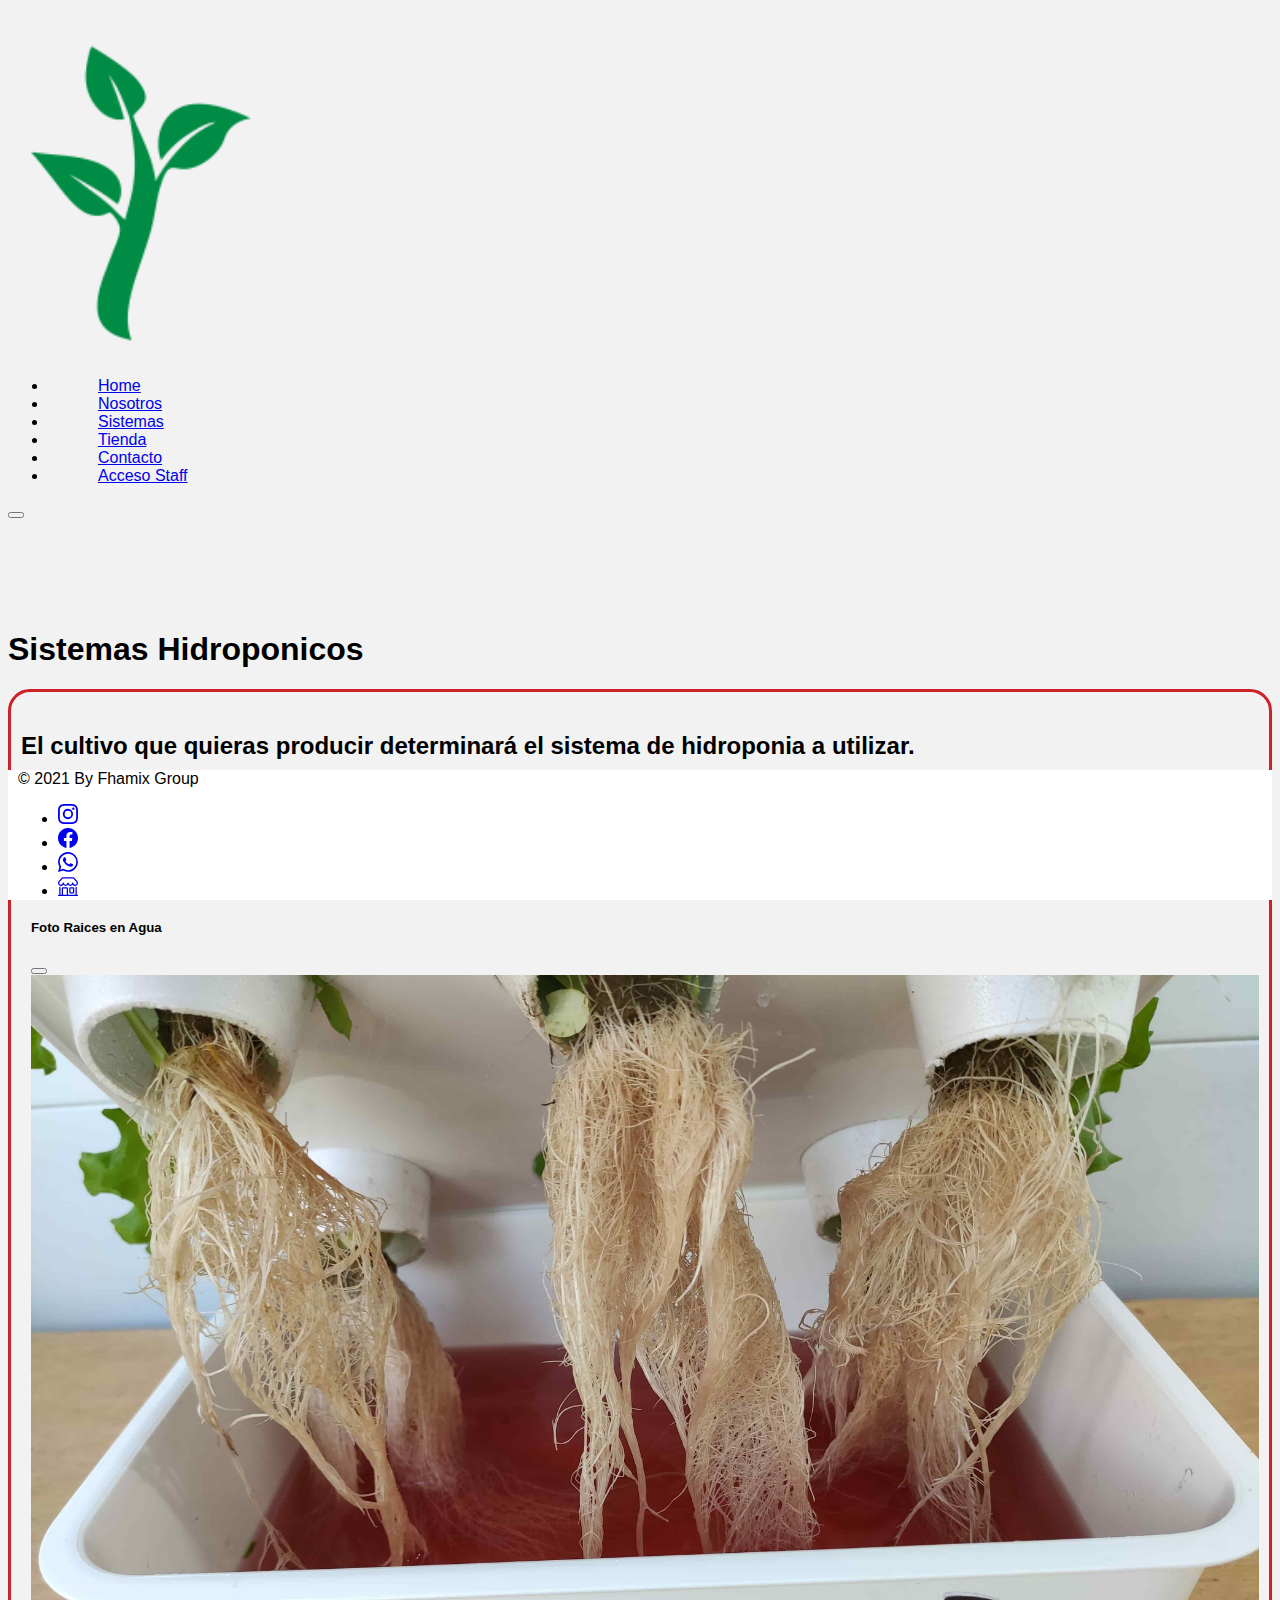
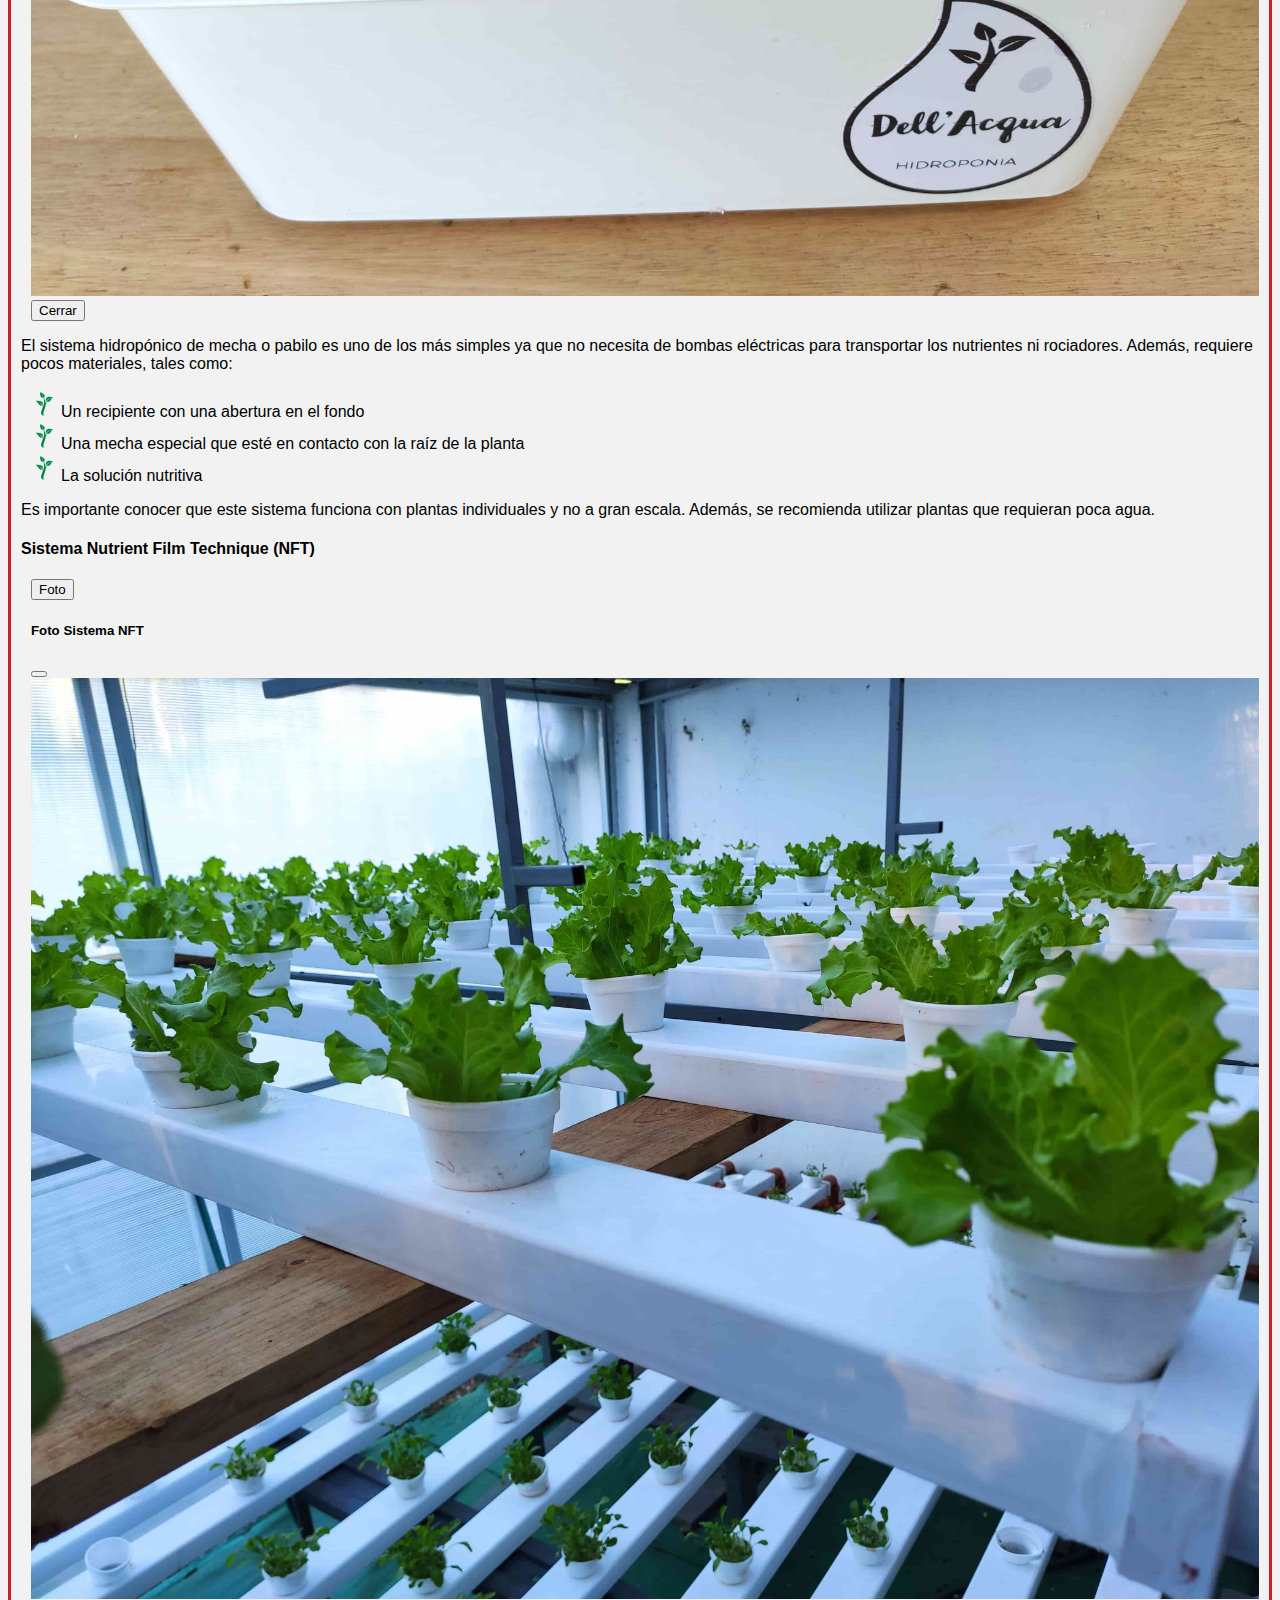
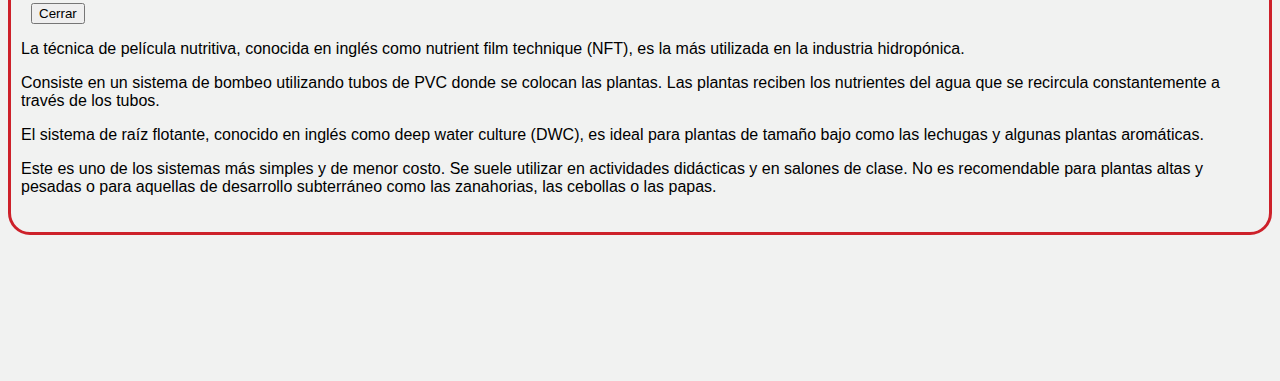
<file: pages/sistemas.html>
<!DOCTYPE html>
<html lang="en">
<head>
    <meta charset="UTF-8">
    <meta http-equiv="X-UA-Compatible" content="IE=edge">
    <meta name="viewport" content="width=device-width, initial-scale=1.0">
    
    <!-- Favicon -->

    <link rel="icon" type="image/png" sizes="16x16" href="../img/favicon-16x16.png">

    <!-- Primary Meta Tags -->
    <title>Dell'Acqua Hidroponia - Sistemas</title>
    <meta name="title" content="Dell'Acqua Hidroponia - Sistemas">
    <meta name="description" content="Nos dedicamos a la producción y venta de vegetales hidropónicos. Ofrecemos Kits de hidroponía hogareños.">
    <meta name="keywords" content="Hidroponia, Vegetales Hidroponicos, Vegetales, Hidroponicos, Hogar Sustentable, Hogar, Sustentable, Rucula Hidroponica, Rucula, , Lechuga Hidroponica, Lechuga, Semillas">

    <!-- Bootstrap -->
    <link href="https://cdn.jsdelivr.net/npm/bootstrap@5.1.3/dist/css/bootstrap.min.css" rel="stylesheet" integrity="sha384-1BmE4kWBq78iYhFldvKuhfTAU6auU8tT94WrHftjDbrCEXSU1oBoqyl2QvZ6jIW3" crossorigin="anonymous">
    <!-- Iconos Bootstrap -->
    <link rel="stylesheet" href="https://cdn.jsdelivr.net/npm/bootstrap-icons@1.7.1/font/bootstrap-icons.css">

    <!-- CSS propio -->

    <link rel="stylesheet" href="../css/main.css">

</head>
<body>
  <header>
    <nav class="navbar navbar-expand-lg navbar-light bg-light fixed-top">
      <div class="container-fluid">
        <a class="navbar-brand" href="#"><img src="../img/vineta3.png" width="20%" alt="mini logo conformado por una gota de agua celeste y dentro una hoja verde"></a>
        <div class="collapse navbar-collapse" id="navbarTogglerDemo03">
          <ul class="navbar-nav ">
            <li class="nav-item">
              <a class="btn btn-outline-success" href="../index.html">Home</a>
            </li>
            <li class="nav-item">
              <a class="btn btn-outline-success" href="../pages/quienessomos.html">Nosotros</a>
            </li>
            <li class="nav-item">
              <a class="btn btn-outline-success" href="../pages/sistemas.html">Sistemas</a>
            </li>
            <li class="nav-item">
              <a class="btn btn-outline-success" href="../pages/productos.html">Tienda</a>
            </li>
            <li class="nav-item">
              <a class="btn btn-outline-success" href="../pages/contacto.html">Contacto</a>
            </li>
            <li class="nav-item">
              <a class="btn btn-success" href="./pages/loginstaff.html">Acceso Staff</a>
            </li>
          </ul>
        </div>
        <button class="navbar-toggler" type="button" data-bs-toggle="collapse" data-bs-target="#navbarTogglerDemo03" aria-controls="navbarTogglerDemo03" aria-expanded="false" aria-label="Toggle navigation">
          <span class="navbar-toggler-icon"></span>
        </button>
      </div>
    </nav>
</header>

<main>

<section style="padding-top: 10vh;">
<div class="container">
  <div class="row">
    <div class="col-12">
      
      <div>
        <h1>Sistemas Hidroponicos</h1>
    </div>
    
    
    <div class="col-12 marco" style="padding-left: 10px; padding-right: 10px;">

        <h2>El cultivo que quieras producir determinará el sistema de hidroponia a utilizar.</h2>
        <p>Los diferentes sistemas hidropónicos se pueden dividir en dos: los de raíces en sustrato y los de raíces directamente en agua o sin sustrato. A continuación una descripción de cada uno.</p>

        <div class="d-flex flex-row" >
        <div>
        <h4>Sistema Raiz Flotante</h4>
      </div>
      <div style="padding-left: 10px;">
          <!-- Boton disparador del modal -->
          <button type="button" class="btn btn-success" data-bs-toggle="modal" data-bs-target="#exampleModal">
          Foto
          </button>

          <!-- Modal -->
          <div class="modal fade" id="exampleModal" tabindex="-1" aria-labelledby="exampleModalLabel" aria-hidden="true">
            <div class="modal-dialog">
              <div class="modal-content">
                <div class="modal-header">
                  <h5 class="modal-title" id="exampleModalLabel">Foto Raices en Agua</h5>
                  <button type="button" class="btn-close" data-bs-dismiss="modal" aria-label="Close"></button>
                </div>
                <div class="modal-body">
                 <img src="../img/raices_en_agua.jpg" alt="imagen de ejemplo de raices en agua" width="100%">
                </div>
                <div class="modal-footer">
                  <button type="button" class="btn btn-secondary" data-bs-dismiss="modal">Cerrar</button>
                </div>
              </div>
            </div>
          </div>
        </div>
        </div>

        <p>El sistema hidropónico de mecha o pabilo es uno de los más simples ya que no necesita de bombas eléctricas para transportar los nutrientes ni rociadores. Además, requiere pocos materiales, tales como:</p>
        <div>
            <ul>
                <li class="listascss">Un recipiente con una abertura en el fondo</li>
                <li class="listascss">Una mecha especial que esté en contacto con la raíz de la planta</li>
                <li class="listascss">La solución nutritiva</li>
            </ul>
        </div>
        <p>Es importante conocer que este sistema funciona con plantas individuales y no a gran escala. Además, se recomienda utilizar plantas que requieran poca agua.</p>



        
        <div class="d-flex flex-row" >
          <div>
          <h4>Sistema Nutrient Film Technique (NFT)</h4>
        </div>
        <div style="padding-left: 10px;">
            <!-- Boton disparador del modal -->
            <button type="button" class="btn btn-success" data-bs-toggle="modal" data-bs-target="#exampleModal2">
            Foto
            </button>
  
            <!-- Modal -->
            <div class="modal fade" id="exampleModal2" tabindex="-1" aria-labelledby="exampleModalLabel2" aria-hidden="true">
              <div class="modal-dialog">
                <div class="modal-content">
                  <div class="modal-header">
                    <h5 class="modal-title" id="exampleModalLabel2">Foto Sistema NFT</h5>
                    <button type="button" class="btn-close" data-bs-dismiss="modal" aria-label="Close"></button>
                  </div>
                  <div class="modal-body">
                   <img src="../img/nft.jpg" alt="imagen de ejemplo de nft" width="100%">
                  </div>
                  <div class="modal-footer">
                    <button type="button" class="btn btn-secondary" data-bs-dismiss="modal">Cerrar</button>
                  </div>
                </div>
              </div>
            </div>
          </div>
          </div>


        <p>La técnica de película nutritiva, conocida en inglés como nutrient film technique (NFT), es la más utilizada en la industria hidropónica.</p>
        <p>Consiste en un sistema de bombeo utilizando tubos de PVC donde se colocan las plantas. Las plantas reciben los nutrientes del agua que se recircula constantemente a través de los tubos.</p>
        <p>El sistema de raíz flotante, conocido en inglés como deep water culture (DWC), es ideal para plantas de tamaño bajo como las lechugas y algunas plantas aromáticas.</p>
        <p>Este es uno de los sistemas más simples y de menor costo. Se suele utilizar en actividades didácticas y en salones de clase. No es recomendable para plantas altas y pesadas o para aquellas de desarrollo subterráneo como las zanahorias, las cebollas o las papas.</p>

          </div>

    </div>
  </div>
</div>
  
    
</section>

</main>

<div class="pie">
    <footer class="d-flex flex-wrap justify-content-between align-items-center py-3 my-4 border-top">
      <div class="col-md-4 d-flex align-items-center">

        <span class="text-muted">© 2021 By Fhamix Group</span>
      </div>
  
      <ul class="nav col-md-4 justify-content-end list-unstyled d-flex">
        <li class=""><a class="text-muted" href="https://www.instagram.com/dellacqua.hidroponia/?hl=es"><svg xmlns="http://www.w3.org/2000/svg" width="20" height="20" fill="currentColor" class="bi bi-instagram" viewBox="0 0 16 16">
            <path d="M8 0C5.829 0 5.556.01 4.703.048 3.85.088 3.269.222 2.76.42a3.917 3.917 0 0 0-1.417.923A3.927 3.927 0 0 0 .42 2.76C.222 3.268.087 3.85.048 4.7.01 5.555 0 5.827 0 8.001c0 2.172.01 2.444.048 3.297.04.852.174 1.433.372 1.942.205.526.478.972.923 1.417.444.445.89.719 1.416.923.51.198 1.09.333 1.942.372C5.555 15.99 5.827 16 8 16s2.444-.01 3.298-.048c.851-.04 1.434-.174 1.943-.372a3.916 3.916 0 0 0 1.416-.923c.445-.445.718-.891.923-1.417.197-.509.332-1.09.372-1.942C15.99 10.445 16 10.173 16 8s-.01-2.445-.048-3.299c-.04-.851-.175-1.433-.372-1.941a3.926 3.926 0 0 0-.923-1.417A3.911 3.911 0 0 0 13.24.42c-.51-.198-1.092-.333-1.943-.372C10.443.01 10.172 0 7.998 0h.003zm-.717 1.442h.718c2.136 0 2.389.007 3.232.046.78.035 1.204.166 1.486.275.373.145.64.319.92.599.28.28.453.546.598.92.11.281.24.705.275 1.485.039.843.047 1.096.047 3.231s-.008 2.389-.047 3.232c-.035.78-.166 1.203-.275 1.485a2.47 2.47 0 0 1-.599.919c-.28.28-.546.453-.92.598-.28.11-.704.24-1.485.276-.843.038-1.096.047-3.232.047s-2.39-.009-3.233-.047c-.78-.036-1.203-.166-1.485-.276a2.478 2.478 0 0 1-.92-.598 2.48 2.48 0 0 1-.6-.92c-.109-.281-.24-.705-.275-1.485-.038-.843-.046-1.096-.046-3.233 0-2.136.008-2.388.046-3.231.036-.78.166-1.204.276-1.486.145-.373.319-.64.599-.92.28-.28.546-.453.92-.598.282-.11.705-.24 1.485-.276.738-.034 1.024-.044 2.515-.045v.002zm4.988 1.328a.96.96 0 1 0 0 1.92.96.96 0 0 0 0-1.92zm-4.27 1.122a4.109 4.109 0 1 0 0 8.217 4.109 4.109 0 0 0 0-8.217zm0 1.441a2.667 2.667 0 1 1 0 5.334 2.667 2.667 0 0 1 0-5.334z"/>
          </svg></a></li>
        <li class="ms-3"><a class="text-muted" href="https://www.facebook.com/DellAcqua-105527524608765/"><svg xmlns="http://www.w3.org/2000/svg" width="20" height="20" fill="currentColor" class="bi bi-facebook" viewBox="0 0 16 16">
            <path d="M16 8.049c0-4.446-3.582-8.05-8-8.05C3.58 0-.002 3.603-.002 8.05c0 4.017 2.926 7.347 6.75 7.951v-5.625h-2.03V8.05H6.75V6.275c0-2.017 1.195-3.131 3.022-3.131.876 0 1.791.157 1.791.157v1.98h-1.009c-.993 0-1.303.621-1.303 1.258v1.51h2.218l-.354 2.326H9.25V16c3.824-.604 6.75-3.934 6.75-7.951z"/>
          </svg></i></a></li>
        <li class="ms-3"><a class="text-muted" href="https://wa.me/5491167381904"><svg xmlns="http://www.w3.org/2000/svg" width="20" height="20" fill="currentColor" class="bi bi-whatsapp" viewBox="0 0 16 16">
            <path d="M13.601 2.326A7.854 7.854 0 0 0 7.994 0C3.627 0 .068 3.558.064 7.926c0 1.399.366 2.76 1.057 3.965L0 16l4.204-1.102a7.933 7.933 0 0 0 3.79.965h.004c4.368 0 7.926-3.558 7.93-7.93A7.898 7.898 0 0 0 13.6 2.326zM7.994 14.521a6.573 6.573 0 0 1-3.356-.92l-.24-.144-2.494.654.666-2.433-.156-.251a6.56 6.56 0 0 1-1.007-3.505c0-3.626 2.957-6.584 6.591-6.584a6.56 6.56 0 0 1 4.66 1.931 6.557 6.557 0 0 1 1.928 4.66c-.004 3.639-2.961 6.592-6.592 6.592zm3.615-4.934c-.197-.099-1.17-.578-1.353-.646-.182-.065-.315-.099-.445.099-.133.197-.513.646-.627.775-.114.133-.232.148-.43.05-.197-.1-.836-.308-1.592-.985-.59-.525-.985-1.175-1.103-1.372-.114-.198-.011-.304.088-.403.087-.088.197-.232.296-.346.1-.114.133-.198.198-.33.065-.134.034-.248-.015-.347-.05-.099-.445-1.076-.612-1.47-.16-.389-.323-.335-.445-.34-.114-.007-.247-.007-.38-.007a.729.729 0 0 0-.529.247c-.182.198-.691.677-.691 1.654 0 .977.71 1.916.81 2.049.098.133 1.394 2.132 3.383 2.992.47.205.84.326 1.129.418.475.152.904.129 1.246.08.38-.058 1.171-.48 1.338-.943.164-.464.164-.86.114-.943-.049-.084-.182-.133-.38-.232z"/>
          </svg></a></li>
        <li class="ms-3"><a class="text-muted" href="https://www.mercadolibre.com.ar/perfil/DELL.ACQUA-HIDROPONIA"><svg xmlns="http://www.w3.org/2000/svg" width="20" height="20" fill="currentColor" class="bi bi-shop" viewBox="0 0 16 16">
            <path d="M2.97 1.35A1 1 0 0 1 3.73 1h8.54a1 1 0 0 1 .76.35l2.609 3.044A1.5 1.5 0 0 1 16 5.37v.255a2.375 2.375 0 0 1-4.25 1.458A2.371 2.371 0 0 1 9.875 8 2.37 2.37 0 0 1 8 7.083 2.37 2.37 0 0 1 6.125 8a2.37 2.37 0 0 1-1.875-.917A2.375 2.375 0 0 1 0 5.625V5.37a1.5 1.5 0 0 1 .361-.976l2.61-3.045zm1.78 4.275a1.375 1.375 0 0 0 2.75 0 .5.5 0 0 1 1 0 1.375 1.375 0 0 0 2.75 0 .5.5 0 0 1 1 0 1.375 1.375 0 1 0 2.75 0V5.37a.5.5 0 0 0-.12-.325L12.27 2H3.73L1.12 5.045A.5.5 0 0 0 1 5.37v.255a1.375 1.375 0 0 0 2.75 0 .5.5 0 0 1 1 0zM1.5 8.5A.5.5 0 0 1 2 9v6h1v-5a1 1 0 0 1 1-1h3a1 1 0 0 1 1 1v5h6V9a.5.5 0 0 1 1 0v6h.5a.5.5 0 0 1 0 1H.5a.5.5 0 0 1 0-1H1V9a.5.5 0 0 1 .5-.5zM4 15h3v-5H4v5zm5-5a1 1 0 0 1 1-1h2a1 1 0 0 1 1 1v3a1 1 0 0 1-1 1h-2a1 1 0 0 1-1-1v-3zm3 0h-2v3h2v-3z"/>
          </svg></a></li>
      </ul>
    </footer>
  </div>

    <!-- Bootstrap JS -->
    <script src="https://cdn.jsdelivr.net/npm/bootstrap@5.1.3/dist/js/bootstrap.bundle.min.js" integrity="sha384-ka7Sk0Gln4gmtz2MlQnikT1wXgYsOg+OMhuP+IlRH9sENBO0LRn5q+8nbTov4+1p" crossorigin="anonymous"></script>
</body>
</html>
</file>
<file: css/main.css>
body {
  font-family: 'Inter', sans-serif;
  background-color: #f1f2f1; }

#head {
  display: block;
  margin: auto; }

.logo-animado {
  animation: logo 5s 2; }

@keyframes logo {
  50% {
    transform: rotatey(180deg); } }

.menu {
  position: sticky;
  top: 0px; }

.nav-item {
  padding-left: 50px;
  padding-right: 50px; }

.listascss {
  list-style-image: url(../img/vineta4.png); }

.pie {
  background-color: white;
  position: sticky;
  bottom: 0px;
  padding-left: 10px;
  padding-right: 10px; }

/*ACA USAMOS OPERACIONES*/
.primera {
  padding-top: 20px; }

.marco {
  padding-top: 20px;
  padding-bottom: 20px;
  border: 3px solid #CD212A;
  border-radius: 22px; }

.titulo {
  text-align: center; }

.ventajas {
  padding-left: 20px; }

.tipos {
  padding-top: 25px; }

.tipos2 {
  padding-top: 80px; }

.etiqueta-producto {
  background-color: #f1f2f1;
  font-weight: bold;
  border-radius: 22px; }

/*Aca usamos mixins*/
.plantines img {
  width: 100%; }

@media (max-width: 768px) {
  .plantines {
    display: none; } }

.card-title {
  font-weight: bold;
  justify-content: center; }

.carrito {
  min-height: 80vh;
  max-width: 1000px;
  margin: 0 auto;
  width: 100%;
}

.tabla_productos{
  display: flex;
}
.tabla_productos > img{
  width: 100px;
  object-fit: contain;
  border-radius: 6px;
  margin-right: 20px;
}

.tabla_cantidad > input{
  width: 40px;
  border: none;
  outline: 0;
  font-size: 16px;
  font-weight: 700;
  margin-right: 30px;
  margin-bottom: 20px;

}

.hide, .rhide {
  display: none;
}
</file>
